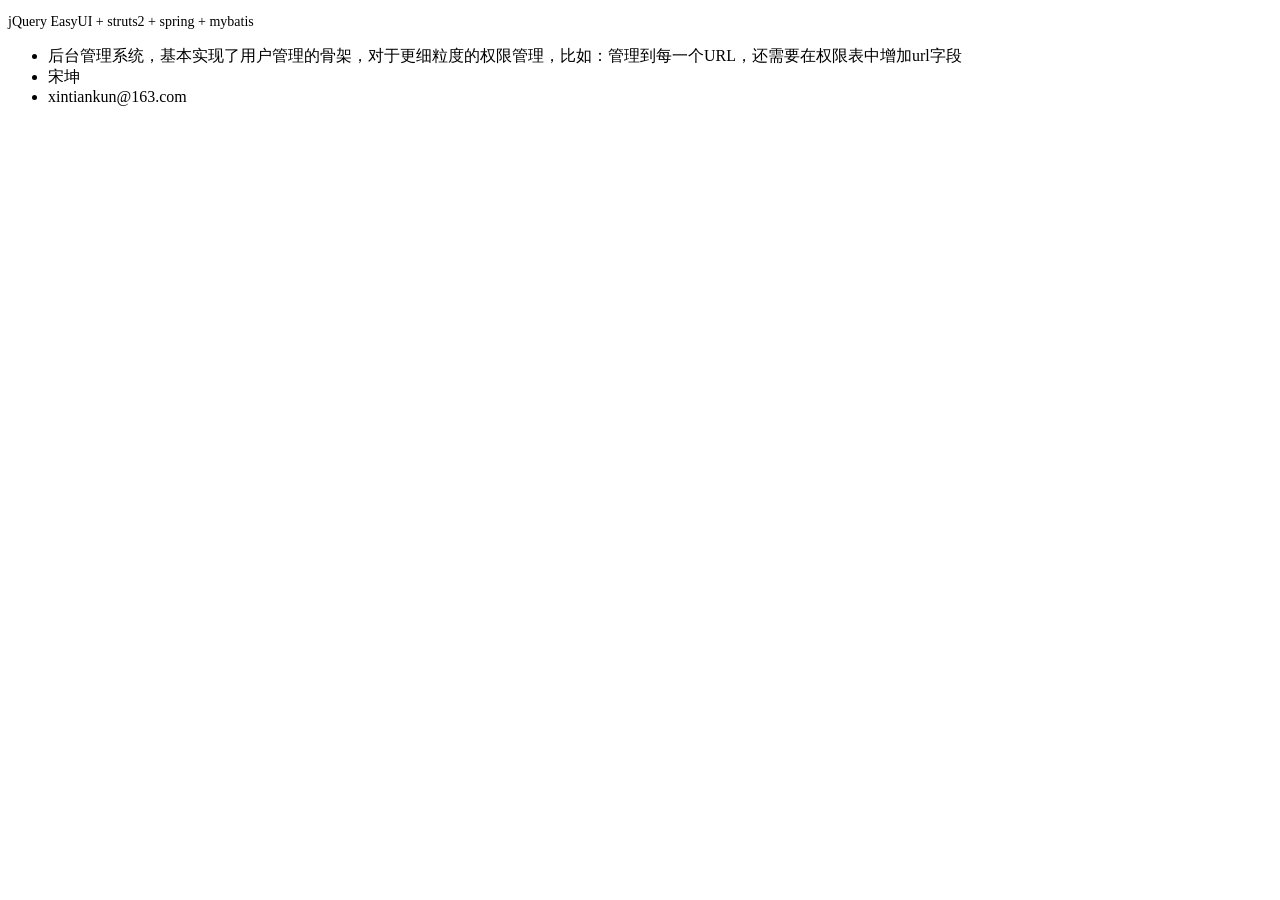
<file: src/main/webapp/about.html>
<!DOCTYPE html>
<html>
<head>
	<meta http-equiv="X-UA-Compatible" content="IE=EmulateIE8" content="ie=edge"/>
	<meta charset="UTF-8">
	<title>AJAX Content</title>
</head>
<body>
	<p style="font-size:14px">jQuery EasyUI + struts2 + spring + mybatis</p>
	<ul>
		<li>后台管理系统，基本实现了用户管理的骨架，对于更细粒度的权限管理，比如：管理到每一个URL，还需要在权限表中增加url字段</li>
		<li>宋坤</li>
		<li>xintiankun@163.com</li>
	</ul>
</body>
</html>
</file>
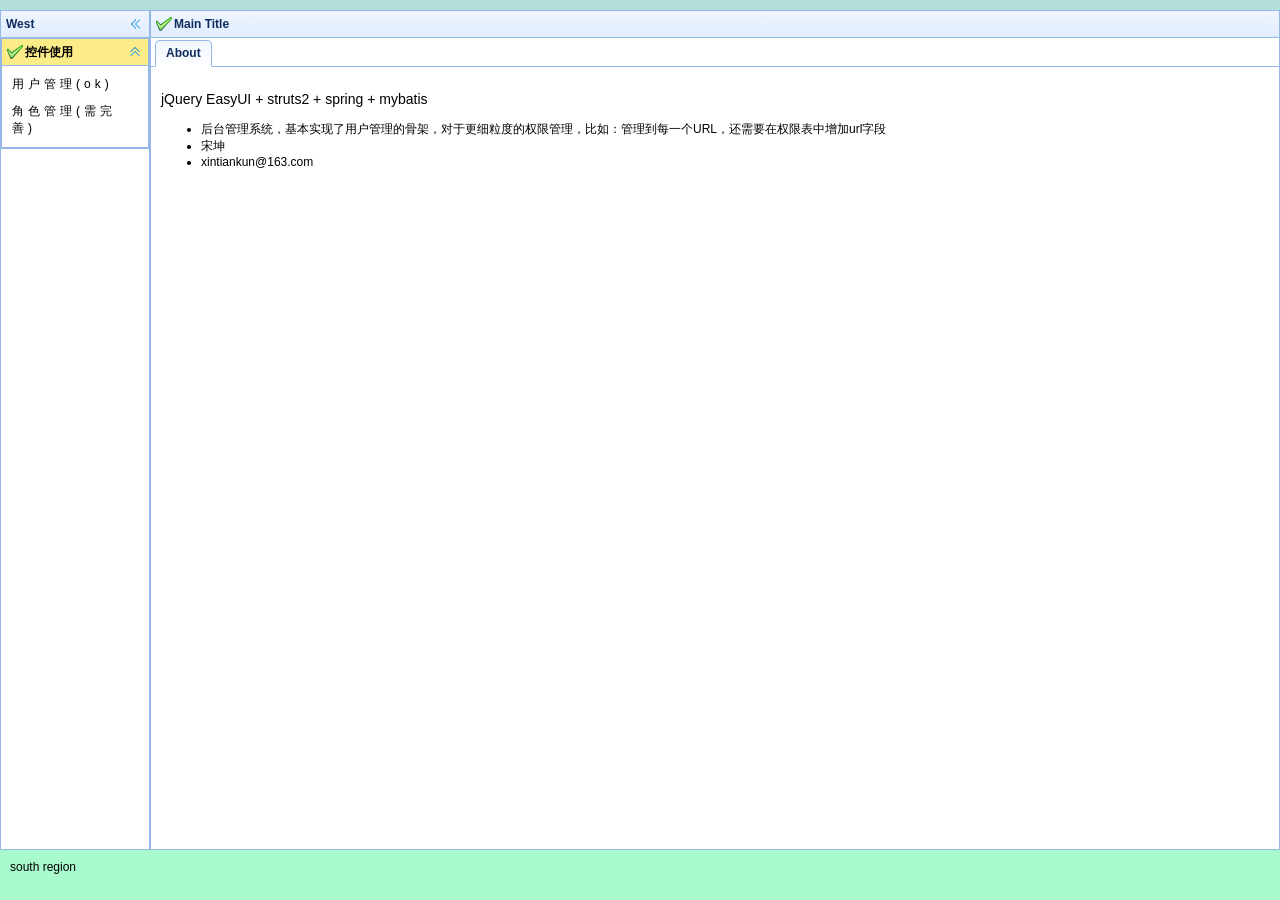
<file: src/main/webapp/main(base).html>
<!DOCTYPE html>
<html>
<head>
<meta http-equiv="X-UA-Compatible" content="IE=EmulateIE8"
	content="ie=edge" />
<meta charset="UTF-8">
<title>Full Layout - jQuery EasyUI Demo</title>
<link rel="stylesheet" type="text/css"
	href="common/widget/jquery/themes/default/easyui.css" />
<link rel="stylesheet" type="text/css"
	href="common/widget/jquery/themes/icon.css">
<link rel="stylesheet" type="text/css" href="common/css/demo.css">
<script type="text/javascript"
	src="common/widget/jquery/jquery.min.js"></script>
<script type="text/javascript"
	src="common/widget/jquery/jquery.easyui.min.js"></script>
<script type="text/javascript" src="common/js/public.js"></script>
<script type="text/javascript">
	// uses jQuery to bind a function to the document.ready event.
	// $(document).ready(function() { 
	/* Handler for .ready() called. */
	// });
	$(function() {
		var tabs = $('#tt').tabs().tabs('tabs');
		for (var i = 0; i < tabs.length; i++) {
			tabs[i].panel('options').tab.unbind().bind('mouseenter', {
				title : tabs[i].panel('options').title
			}, function(e) {
				$('#tt').tabs('select', e.data.title);
			});
		}
	});
	function addOperaterMenuTab() {
		addTab('用户管理', 'operater/operater.html');
	}
	function addRoleMenuTab() {
		addTab('角色管理', 'operater/role.html');
	}
</script>
</head>
<body class="easyui-layout">
	<div data-options="region:'north',border:false"
		style="height: 10px; background: #B3DFDA; padding: 1px"></div>
	<div data-options="region:'west'" title="West" style="width: 150px;">
		<div class="easyui-accordion" data-options="multiple: true"
			id="myaccrdion">
			<div title="控件使用" data-options="iconCls:'icon-ok'"
				style="padding: 5px;">
				<div style="padding: 5px; letter-spacing: 4px;">
					<span onclick="addOperaterMenuTab()" style="cursor: pointer">用户管理(ok)</span>
				</div>
				<div style="padding: 5px; letter-spacing: 4px;">
					<span onclick="addRoleMenuTab()" style="cursor: pointer">角色管理(需完善)</span>
				</div>
			</div>
		</div>
	</div>
	<div data-options="region:'south',border:false"
		style="height: 50px; background: #A9FACD; padding: 10px;">south
		region</div>
	<div
		data-options="region:'center',title:'Main Title',iconCls:'icon-ok'">
		<div id="tt" class="easyui-tabs" style="width: 700px;"
			data-options="fit:true,border:false,plain:true">
			<div title="About" data-options="href:'about.html'"
				style="padding: 10px"></div>
		</div>
	</div>
</body>
</html>
</file>
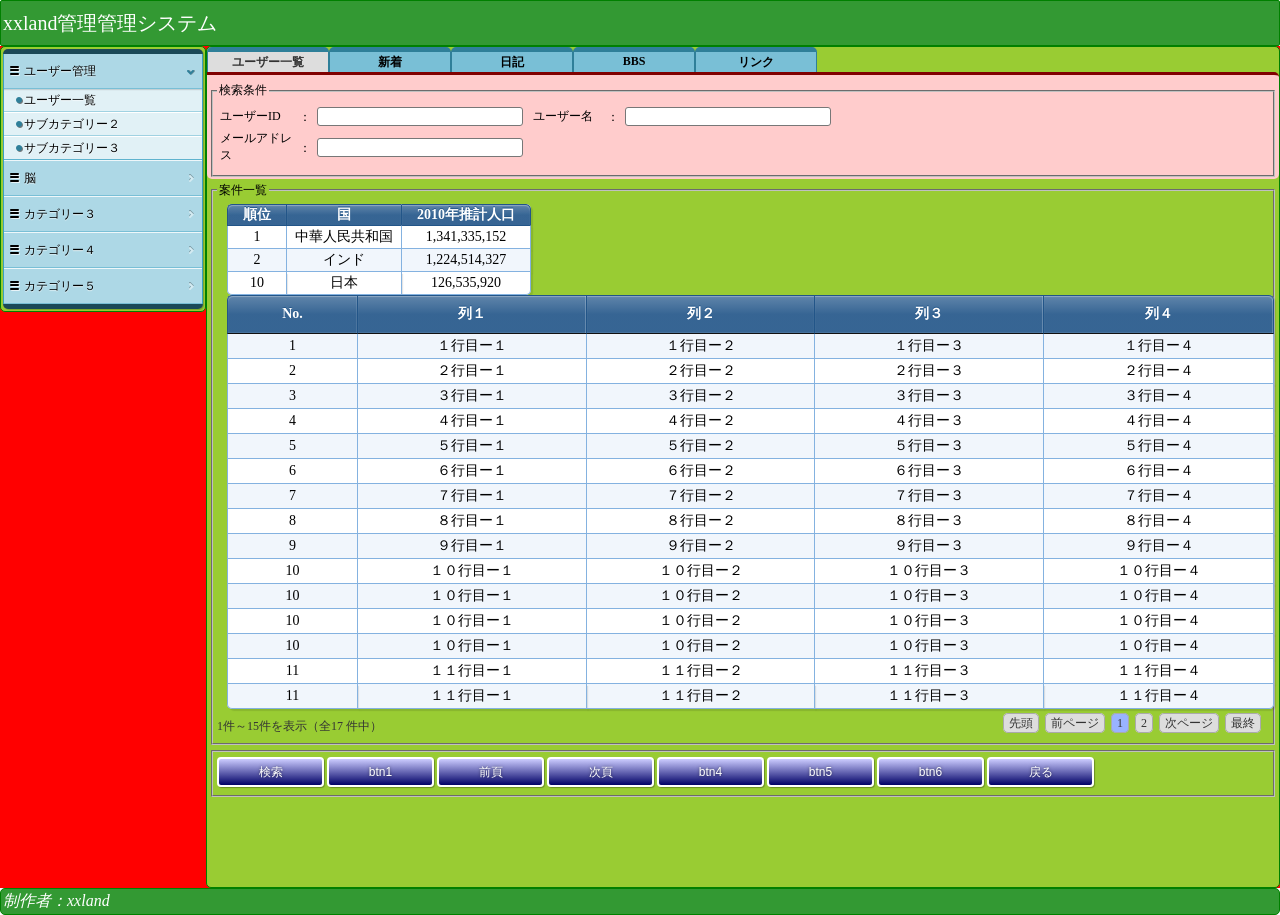
<file: src/main/webapp/main.html>
<!DOCTYPE html>
<html>
<head>
<meta http-equiv="X-UA-Compatible" content="IE=9" />
<meta charset="UTF-8">
<script type="text/javascript" src="common/js/jquery-1.11.3.min.js"></script>
<script type="text/javascript" src="common/js/jquery.dataTables.js"></script>
<!-- <link rel="stylesheet" type="text/css" href="common/css/demo.css"> -->
<link rel="stylesheet" type="text/css" href="common/css/main.css">
<link rel="stylesheet" type="text/css" href="common/css/jquery.dataTables.css">
<link rel="stylesheet" type="text/css" href="common/css/jquery-ui-1.10.4.custom.css">
<!-- <link rel="stylesheet" type="text/css" href="common/css/font-face/typicons.css"> -->


<script type="text/javascript">

$(function() {
   $("#accordion li ul").hide();
   $("#active").show();
   $("#accordion > li > a").click(function(){
       var click = $("+ul",this);
       click.slideDown();
       $("#accordion ul").not(click).slideUp();
       $(".arrow").removeClass("rotate");
       $("> .arrow",this).addClass("rotate");
       return false;
   });
   $(function(){
		$('.tabbox:first').show();
		$('#tab li:first').addClass('active');
		$('#tab li').click(function() {
			$('#tab li').removeClass('active');
			$(this).addClass('active');
			$('.tabbox').hide();
			$($(this).find('a').attr('href')).fadeIn();
			return false;
		});
	});
//    $('#menulist > ul').tabs({ fx: { height: 'show' , opacity: 'show' , duration: 'fast' } });

//    $("#menulist li").on("click","a",function(){
// 	   $("#tab1").hide();
// 	   $("#tab2").hide();
// 	   $("#tab3").hide();
// 	   $("#tab4").hide();
// 	   $("#tab5").hide();

// 	   var $a = $("#menulist li a");
// 	   alert($a.attr("href"));


//     alert($(this).find("a").text());
// // 	   alert('1: '+event.isDefaultPrevented());


// // 	   alert('2: '+event.isDefaultPrevented());
// // 	   alert(this.href);
// // // 	   event.preventDefault();


// // 		alert($(this).text());
// 	});


	$(document).ready(function() {
		$('#example').dataTable({
		    // 大量データ利用時、「処理中」メッセージを表示するかを設定
		      bProcessing: true,
		    // 初期表示の行数設定
		      iDisplayLength: 15,
		    // ページングボタンの制御
		    // two_button:進むと戻る
		    // full_numbers:全ボタン表示
		      sPaginationType: "full_numbers",
// 		      sPaginationType: "two_button",
		    // ソート行を強調（cssクラスを指定）するかを設定
		      bSortClasses: false,
		    //検索（フィルタ）を表示するかを設定
		      bFilter:false,
		    //画面の表示件数を選択可能かを設定
		      bLengthChange:false,
		    //jQuery-UIの利用設定
		      bJQueryUI:false,
		      bInfo:true,
// 		      scrollY:        '50vh',
// 		        scrollCollapse: true,
// 		        paging:         false,
		      "fnDrawCallback" : function(oSettings) {

		          var total_count = oSettings.fnRecordsTotal();
		              var columns_in_row = $(this).children('thead').children('tr').children('th').length;
		              var show_num = oSettings._iDisplayLength;
		              var tr_count = $(this).children('tbody').children('tr').length;
		              var missing = show_num - tr_count;
		              if (show_num < total_count && missing > 0){
		                for(var i = 0; i < missing; i++){
		                  $(this).append('<tr "><td colspan="' + columns_in_row + '">&nbsp;</td></tr>');
		                }
		              }
		              if (show_num > total_count) {
		                for(var i = 0; i < (total_count - tr_count); i++) {
		                  $(this).append('<tr "><td colspan="' + columns_in_row + '">&nbsp;</td></tr>');
		                }
		              }

		       },
		      "oLanguage" : {
		          "sProcessing":   "処理中...",
		          "sLengthMenu":   "_MENU_ 件表示",
		          "sZeroRecords":  "データはありません。",
		          "sInfo":         "_START_件～_END_件を表示（全_TOTAL_ 件中）",
		          "sInfoEmpty":    " 0 件中 0 から 0 まで表示",
		          "sInfoFiltered": "（全 _MAX_ 件より抽出）",
		          "sInfoPostFix":  "",
		          "sSearch":       "検索フィルター:",
		          "sUrl":          "",
		          "oPaginate": {
		              "sFirst":    "先頭",
		              "sPrevious": "前ページ",
		              "sNext":     "次ページ",
		              "sLast":     "最終"
		          }
// 				 "oPaginate": {
// 		             "sFirst":    "",
// 		             "sPrevious": "",
// 		             "sNext":     "",
// 		             "sLast":     ""
// 		         }
		       }
		   });
		$("#btnPrevious").click(function(){
		       alert("btnPrevious");
		       oSettings.oApi._fnPageChange( oSettings, "next" );
	            fnCallbackDraw( oSettings );
		   });
		$("#btnNext").click(function(){
		       alert("btnNext");
		   });

	});

// 	 var total_count = oSettings.fnRecordsTotal();
//      var columns_in_row = $(this).children('thead').children('tr').children('th').length;
//      var show_num = oSettings._iDisplayLength;
//      var tr_count = $(this).children('tbody').children('tr').length;
//      var missing = show_num - tr_count;
//      if (show_num < total_count && missing > 0){
//        for(var i = 0; i < missing; i++){
//          $(this).append('<tr class="space"><td colspan="' + columns_in_row + '">&nbsp;</td></tr>');
//        }
//      }
//      if (show_num > total_count) {
//        for(var i = 0; i < (total_count - tr_count); i++) {
//          $(this).append('<tr class="space"><td colspan="' + columns_in_row + '">&nbsp;</td></tr>');
//        }
//      }

	$("#accordion > li > a").click(function(){
	       var click = $("+ul",this);
	       click.slideDown();
	       $("#accordion ul").not(click).slideUp();
	       $(".arrow").removeClass("rotate");
	       $("> .arrow",this).addClass("rotate");
	       return false;
	   });
		$(function() {
			$('#tabcontent > div').hide(); //初期では非表示
			$('#menulist a').click(function() {
				$('#tabcontent > div').hide().filter(this.hash).fadeIn(); //アンカー要素を表示
				$('#menulist a').removeClass('active');
				$(this).addClass('active');
				return false; //いれてないとアンカーリンクになる
			}).filter(':eq(0)').click(); //最初の要素をクリックした状態に
		});

	});
	function initPage() {
		// 	alert("initPage");
		// 	ChangeTab('tab1');
	}
	function ChangeTab(tabname) {
		// 	    // タブメニュー実装
		// 	    document.getElementById('tab1').style.display = 'none';
		// 	    document.getElementById('tab2').style.display = 'none';
		// 	    document.getElementById('tab3').style.display = 'none';
		// 	    document.getElementById('tab4').style.display = 'none';
		// 	    document.getElementById('tab5').style.display = 'none';
		// 	    // タブメニュー実装
		// 	    document.getElementById(tabname).style.display = 'block';
		// 	    document.getElementById(tabname).s
	}

</script>
</head>
<body onload="initPage()" >
	<div id="header">
		<p class="hl">xxland管理管理システム</p>
	</div>
	<div id="content">

		<div id="container">
			<div id="main">
				<ul id="menulist" class="menulist">
					<li id="litab1"><a href="#tab1">ユーザー一覧</a></li>
					<li id="litab2"><a href="#tab2">新着</a></li>
					<li id="litab3"><a href="#tab3">日記</a></li>
					<li id="litab4"><a href="#tab4">BBS</a></li>
					<li id="litab5"><a href="#tab5">リンク</a></li>
				</ul>
				<div id="tabcontent">
					<div id="tab1" class="box">

						<FIELDSET>
							<LEGEND>検索条件</LEGEND>

<!-- 							<table border=1> -->
							<table>
								<tr>
									<td width="75px">ユーザーID</td>
									<td width="230px">：&ensp;<input type="text" class="text"
										name="userId" /></td>
									<td width="70px">ユーザー名</td>
									<td width="230px">：&ensp;<input type="text" class="text"
										name="userName" /></td>
								</tr>
								<tr>
									<td>メールアドレス</td>
									<td>：&ensp;<input type="text" class="text"
										name="userMail" /></td>
									<td></td>
									<td></td>
								</tr>
							</table>
						</FIELDSET>

						<FIELDSET>
							<LEGEND>案件一覧</LEGEND>
							<table class="datatableCss">
								<tbody>
									<tr>
										<th>順位</th>
										<th>国</th>
										<th>2010年推計人口</th>
									</tr>
									<tr>
										<td>1</td>
										<td>中華人民共和国</td>
										<td>1,341,335,152</td>
									</tr>
									<tr>
										<td>2</td>
										<td>インド</td>
										<td>1,224,514,327</td>
									</tr>
									<tr>
										<td>10</td>
										<td>日本</td>
										<td>126,535,920</td>
									</tr>
								</tbody>
							</table>

							<table id="example" class="datatableCss">
								<thead>
									<tr>
										<th>No.</th>
										<th>列１</th>
										<th>列２</th>
										<th>列３</th>
										<th>列４</th>
									</tr>
								</thead>
								<tbody>
									<tr>
										<td>1</td>
										<td>１行目ー１</td>
										<td>１行目ー２</td>
										<td>１行目ー３</td>
										<td>１行目ー４</td>
									</tr>
									<tr>
										<td>2</td>
										<td>２行目ー１</td>
										<td>２行目ー２</td>
										<td>２行目ー３</td>
										<td>２行目ー４</td>
									</tr>
									<tr>
										<td>3</td>
										<td>３行目ー１</td>
										<td>３行目ー２</td>
										<td>３行目ー３</td>
										<td>３行目ー４</td>
									</tr>
									<tr>
										<td>4</td>
										<td>４行目ー１</td>
										<td>４行目ー２</td>
										<td>４行目ー３</td>
										<td>４行目ー４</td>
									</tr>
									<tr>
										<td>5</td>
										<td>５行目ー１</td>
										<td>５行目ー２</td>
										<td>５行目ー３</td>
										<td>５行目ー４</td>
									</tr>
									<tr>
										<td>6</td>
										<td>６行目ー１</td>
										<td>６行目ー２</td>
										<td>６行目ー３</td>
										<td>６行目ー４</td>
									</tr>
									<tr>
										<td>7</td>
										<td>７行目ー１</td>
										<td>７行目ー２</td>
										<td>７行目ー３</td>
										<td>７行目ー４</td>
									</tr>
									<tr>
										<td>8</td>
										<td>８行目ー１</td>
										<td>８行目ー２</td>
										<td>８行目ー３</td>
										<td>８行目ー４</td>
									</tr>
									<tr>
										<td>9</td>
										<td>９行目ー１</td>
										<td>９行目ー２</td>
										<td>９行目ー３</td>
										<td>９行目ー４</td>
									</tr>
									<tr>
										<td>10</td>
										<td>１０行目ー１</td>
										<td>１０行目ー２</td>
										<td>１０行目ー３</td>
										<td>１０行目ー４</td>
									</tr>
									<tr>
										<td>11</td>
										<td>１１行目ー１</td>
										<td>１１行目ー２</td>
										<td>１１行目ー３</td>
										<td>１１行目ー４</td>
									</tr>
										<tr>
										<td>10</td>
										<td>１０行目ー１</td>
										<td>１０行目ー２</td>
										<td>１０行目ー３</td>
										<td>１０行目ー４</td>
									</tr>
									<tr>
										<td>11</td>
										<td>１１行目ー１</td>
										<td>１１行目ー２</td>
										<td>１１行目ー３</td>
										<td>１１行目ー４</td>
									</tr>
										<tr>
										<td>10</td>
										<td>１０行目ー１</td>
										<td>１０行目ー２</td>
										<td>１０行目ー３</td>
										<td>１０行目ー４</td>
									</tr>
									<tr>
										<td>11</td>
										<td>１１行目ー１</td>
										<td>１１行目ー２</td>
										<td>１１行目ー３</td>
										<td>１１行目ー４</td>
									</tr>
										<tr>
										<td>10</td>
										<td>１０行目ー１</td>
										<td>１０行目ー２</td>
										<td>１０行目ー３</td>
										<td>１０行目ー４</td>
									</tr>
									<tr>
										<td>11</td>
										<td>１１行目ー１</td>
										<td>１１行目ー２</td>
										<td>１１行目ー３</td>
										<td>１１行目ー４</td>
									</tr>
							</table>

						</FIELDSET>

						<FIELDSET>
							<input type="button" class="footerBtnCss" id="btnSearch" value="検索" onclick="search()">
							<input type="button" class="footerBtnCss" id="btn1" value="btn1" onclick="search()">
							<input type="button" class="footerBtnCss" id="btnPrevious" value="前頁" onclick="search()">
							<input type="button" class="footerBtnCss" id="btnNext" value="次頁" onclick="search()">
							<input type="button" class="footerBtnCss" id="btn4" value="btn4" onclick="search()">
							<input type="button" class="footerBtnCss" id="btn" value="btn5" onclick="search()">
							<input type="button" class="footerBtnCss" id="btn6" value="btn6" onclick="search()">
							<input type="button" class="footerBtnCss" id="btnBack" value="戻る" onclick="search()">
						</FIELDSET>
					</div>
					<div id="tab2" class="box">タブ2の内容です。画像やリンクを含めることもできます。</div>
					<div id="tab3" class="box">タブ3の内容です。画像やリンクを含めることもできます。</div>
					<div id="tab4" class="box">タブ4の内容です。画像やリンクを含めることもできます。</div>
					<div id="tab5" class="box">タブ5の内容です。画像やリンクを含めることもできます。</div>
				</div>
			</div>
		</div>
		<div id="menu">
			<ul id="accordion">
				<li><a href="#">ユーザー管理<span class="arrow rotate"></span></a>
					<ul id="active">
						<li><a href="#">ユーザー一覧</a></li>
						<li><a href="#">サブカテゴリー２</a></li>
						<li><a href="#">サブカテゴリー３</a></li>
					</ul></li>
				<li><a href="#">脳<span class="arrow"></span></a>
					<ul>
						<li><a href="view/brain/knowledge.html">知識入力</a></li>
						<li><a href="#">サブカテゴリー２</a></li>
						<li><a href="#">サブカテゴリー３</a></li>
						<li><a href="#">サブカテゴリー４</a></li>
					</ul></li>
				<li><a href="#">カテゴリー３<span class="arrow"></span></a>
					<ul>
						<li><a href="#">サブカテゴリー１</a></li>
						<li><a href="#">サブカテゴリー２</a></li>
						<li><a href="#">サブカテゴリー３</a></li>
					</ul></li>
				<li><a href="#">カテゴリー４<span class="arrow"></span></a>
					<ul>
						<li><a href="#">サブカテゴリー１</a></li>
						<li><a href="#">サブカテゴリー２</a></li>
						<li><a href="#">サブカテゴリー３</a></li>
						<li><a href="#">サブカテゴリー４</a></li>
						<li><a href="#">サブカテゴリー５</a></li>
					</ul></li>
				<li><a href="#">カテゴリー５<span class="arrow"></span></a>
					<ul>
						<li><a href="#">サブカテゴリー１</a></li>
						<li><a href="#">サブカテゴリー２</a></li>
						<li><a href="#">サブカテゴリー３</a></li>
					</ul></li>
			</ul>
		</div>
	</div>
	<div id="footer">
		<address>制作者：xxland</address>
	</div>
</body>
</html>
</file>
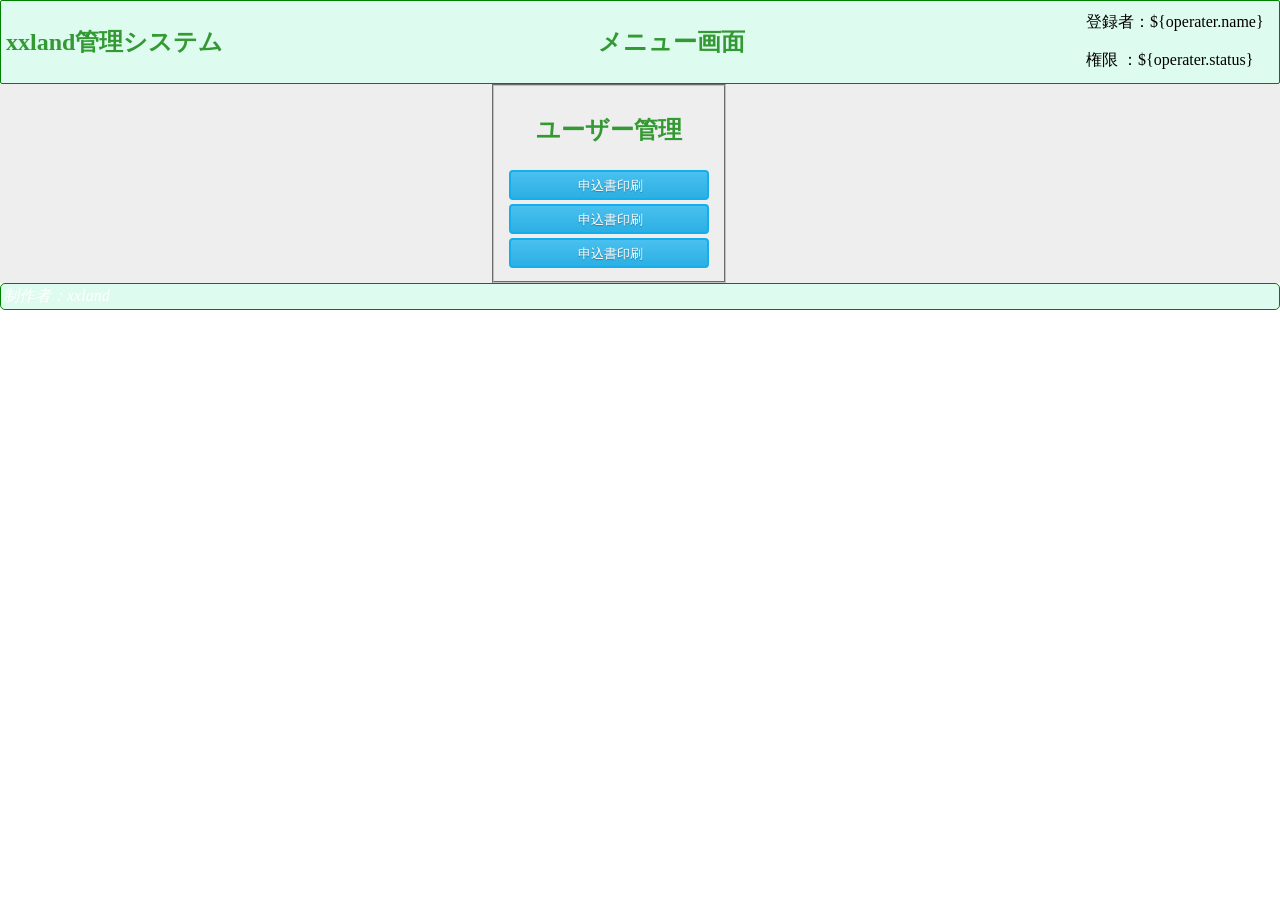
<file: src/main/webapp/menu.html>
<!DOCTYPE html>
<html>
<head>
<meta http-equiv="X-UA-Compatible" content="IE=9" />
<meta charset="UTF-8">
<script type="text/javascript" src="common/js/jquery-1.11.3.min.js"></script>
<script type="text/javascript" src="common/js/jquery.dataTables.js"></script>
<!-- <link rel="stylesheet" type="text/css" href="common/css/demo.css"> -->
<link rel="stylesheet" type="text/css" href="common/css/menu.css">
<link rel="stylesheet" type="text/css" href="common/css/jquery.dataTables.css">
<link rel="stylesheet" type="text/css" href="common/css/jquery-ui-1.10.4.custom.css">
<!-- <link rel="stylesheet" type="text/css" href="common/css/font-face/typicons.css"> -->


<script type="text/javascript">

$(function() {


	$(document).ready(function() {
// 		 $.ajax({
// 				type : "GET",
// 				url : "login/login.do", // リクエストURL
// 				cache : false,
// 					data : $(this).serialize(),
// 					timeout: 10000,
// 				success : function(data, status, xhr) {
// 		//			alert("success");
// //					alert(data);
// //					var jsonData = eval('(' + data + ')');
// //						if (data != null && data != ''
// //								&& jsonData.success == true) {
// 							window.location.href = 'menu.jsp';
// //						} else {
// //							$.messager.alert('提 示', jsonData.message);
// //						}
// 				},
// 				error : function(XMLHttpRequest, status, errorThrown) {
// //					alert("fail:" + XMLHttpRequest);
// //					alert("status:" + status);
// 				}
// 			});

	});

    $('#example tbody').on( 'click', 'tr', function () {
        if ( $(this).hasClass('selected') ) {
            $(this).removeClass('selected');
        }
        else {
            table.$('tr.selected').removeClass('selected');
            $(this).addClass('selected');
        }
    } );
    $('#button').click( function () {
        table.row('.selected').remove().draw( false );
    } );

});



</script>
</head>
<body>
	<div id="header">
		<table id="header-table" width="100%">
			<tr >
				<td rowspan="2" width="20%" align="left" ><h2>xxland管理システム</h2></td>
				<td rowspan="2" width="65%" align="center" ><h2>メニュー画面</h2></td>
				<td width="15%" align="left" >登録者：${operater.name}</td>
			</tr>
			<tr >
				<td>権限  ：${operater.status}</td>
			</tr>
		</table>
	</div>
	<div id="content">
		<div id="container">
		<FIELDSET>
			<table id="menu-table">
				<tr>
				<td>
					<h2>ユーザー管理</h2>
					</td>
				</tr>
				<tr>
					<td>
					<input type="button" name="btnPrint" id="btnPrint" class="menuBtn" value=" 申込書印刷" onclick="location.href='main.html'">
					</td>
				</tr>
				<tr>
					<td>
					<input type="button" name="btnPrint" id="btnPrint" class="menuBtn" value=" 申込書印刷">
					</td>
				</tr>
				<tr>
					<td>
					<input type="button" name="btnPrint" id="btnPrint" class="menuBtn" value=" 申込書印刷">
					</td>
				</tr>
			</table>
		</FIELDSET>
		</div>

	</div>
	<div id="footer">
		<address>制作者：xxland</address>
	</div>
</body>
</html>
</file>
<file: src/main/webapp/common/widget/jquery/themes/default/easyui.css>
.panel {
  overflow: hidden;
  font-size: 12px;
  text-align: left;
}
.panel-header,
.panel-body {
  border-width: 1px;
  border-style: solid;
}
.panel-header {
  padding: 5px;
  position: relative;
}
.panel-title {
  background: url('images/blank.gif') no-repeat;
}
.panel-header-noborder {
  border-width: 0 0 1px 0;
}
.panel-body {
  overflow: auto;
  border-top-width: 0px;
}
.panel-body-noheader {
  border-top-width: 1px;
}
.panel-body-noborder {
  border-width: 0px;
}
.panel-with-icon {
  padding-left: 18px;
}
.panel-icon,
.panel-tool {
  position: absolute;
  top: 50%;
  margin-top: -8px;
  height: 16px;
  overflow: hidden;
}
.panel-icon {
  left: 5px;
  width: 16px;
}
.panel-tool {
  right: 5px;
  width: auto;
}
.panel-tool a {
  display: inline-block;
  width: 16px;
  height: 16px;
  opacity: 0.6;
  filter: alpha(opacity=60);
  margin: 0 0 0 2px;
  vertical-align: top;
}
.panel-tool a:hover {
  opacity: 1;
  filter: alpha(opacity=100);
  background-color: #eaf2ff;
  -moz-border-radius: 3px 3px 3px 3px;
  -webkit-border-radius: 3px 3px 3px 3px;
  border-radius: 3px 3px 3px 3px;
}
.panel-loading {
  padding: 11px 0px 10px 30px;
}
.panel-noscroll {
  overflow: hidden;
}
.panel-fit,
.panel-fit body {
  height: 100%;
  margin: 0;
  padding: 0;
  border: 0;
  overflow: hidden;
}
.panel-loading {
  background: url('images/loading.gif') no-repeat 10px 10px;
}
.panel-tool-close {
  background: url('images/panel_tools.png') no-repeat -16px 0px;
}
.panel-tool-min {
  background: url('images/panel_tools.png') no-repeat 0px 0px;
}
.panel-tool-max {
  background: url('images/panel_tools.png') no-repeat 0px -16px;
}
.panel-tool-restore {
  background: url('images/panel_tools.png') no-repeat -16px -16px;
}
.panel-tool-collapse {
  background: url('images/panel_tools.png') no-repeat -32px 0;
}
.panel-tool-expand {
  background: url('images/panel_tools.png') no-repeat -32px -16px;
}
.panel-header,
.panel-body {
  border-color: #95B8E7;
}
.panel-header {
  background-color: #E0ECFF;
  background: -webkit-linear-gradient(top,#EFF5FF 0,#E0ECFF 100%);
  background: -moz-linear-gradient(top,#EFF5FF 0,#E0ECFF 100%);
  background: -o-linear-gradient(top,#EFF5FF 0,#E0ECFF 100%);
  background: linear-gradient(to bottom,#EFF5FF 0,#E0ECFF 100%);
  background-repeat: repeat-x;
  filter: progid:DXImageTransform.Microsoft.gradient(startColorstr=#EFF5FF,endColorstr=#E0ECFF,GradientType=0);
}
.panel-body {
  background-color: #ffffff;
  color: #000000;
}
.panel-title {
  font-weight: bold;
  color: #0E2D5F;
  height: 16px;
  line-height: 16px;
}
.accordion {
  overflow: hidden;
  border-width: 1px;
  border-style: solid;
}
.accordion .accordion-header {
  border-width: 0 0 1px;
  cursor: pointer;
}
.accordion .accordion-body {
  border-width: 0 0 1px;
}
.accordion-noborder {
  border-width: 0;
}
.accordion-noborder .accordion-header {
  border-width: 0 0 1px;
}
.accordion-noborder .accordion-body {
  border-width: 0 0 1px;
}
.accordion-collapse {
  background: url('images/accordion_arrows.png') no-repeat 0 0;
}
.accordion-expand {
  background: url('images/accordion_arrows.png') no-repeat -16px 0;
}
.accordion {
  background: #ffffff;
  border-color: #95B8E7;
}
.accordion .accordion-header {
  background: #E0ECFF;
  filter: none;
}
.accordion .accordion-header-selected {
  background: #FBEC88;
}
.accordion .accordion-header-selected .panel-title {
  color: #000000;
}
.window {
  overflow: hidden;
  padding: 5px;
  border-width: 1px;
  border-style: solid;
}
.window .window-header {
  background: transparent;
  padding: 0px 0px 6px 0px;
}
.window .window-body {
  border-width: 1px;
  border-style: solid;
  border-top-width: 0px;
}
.window .window-body-noheader {
  border-top-width: 1px;
}
.window .window-header .panel-icon,
.window .window-header .panel-tool {
  top: 50%;
  margin-top: -11px;
}
.window .window-header .panel-icon {
  left: 1px;
}
.window .window-header .panel-tool {
  right: 1px;
}
.window .window-header .panel-with-icon {
  padding-left: 18px;
}
.window-proxy {
  position: absolute;
  overflow: hidden;
}
.window-proxy-mask {
  position: absolute;
  filter: alpha(opacity=5);
  opacity: 0.05;
}
.window-mask {
  position: absolute;
  left: 0;
  top: 0;
  width: 100%;
  height: 100%;
  filter: alpha(opacity=40);
  opacity: 0.40;
  font-size: 1px;
  *zoom: 1;
  overflow: hidden;
}
.window,
.window-shadow {
  position: absolute;
  -moz-border-radius: 5px 5px 5px 5px;
  -webkit-border-radius: 5px 5px 5px 5px;
  border-radius: 5px 5px 5px 5px;
}
.window-shadow {
  background: #ccc;
  -moz-box-shadow: 2px 2px 3px #cccccc;
  -webkit-box-shadow: 2px 2px 3px #cccccc;
  box-shadow: 2px 2px 3px #cccccc;
  filter: progid:DXImageTransform.Microsoft.Blur(pixelRadius=2,MakeShadow=false,ShadowOpacity=0.2);
}
.window,
.window .window-body {
  border-color: #95B8E7;
}
.window {
  background-color: #E0ECFF;
  background: -webkit-linear-gradient(top,#EFF5FF 0,#E0ECFF 20%);
  background: -moz-linear-gradient(top,#EFF5FF 0,#E0ECFF 20%);
  background: -o-linear-gradient(top,#EFF5FF 0,#E0ECFF 20%);
  background: linear-gradient(to bottom,#EFF5FF 0,#E0ECFF 20%);
  background-repeat: repeat-x;
  filter: progid:DXImageTransform.Microsoft.gradient(startColorstr=#EFF5FF,endColorstr=#E0ECFF,GradientType=0);
}
.window-proxy {
  border: 1px dashed #95B8E7;
}
.window-proxy-mask,
.window-mask {
  background: #ccc;
}
.dialog-content {
  overflow: auto;
}
.dialog-toolbar {
  padding: 2px 5px;
}
.dialog-tool-separator {
  float: left;
  height: 24px;
  border-left: 1px solid #ccc;
  border-right: 1px solid #fff;
  margin: 2px 1px;
}
.dialog-button {
  padding: 5px;
  text-align: right;
}
.dialog-button .l-btn {
  margin-left: 5px;
}
.dialog-toolbar,
.dialog-button {
  background: #F4F4F4;
}
.dialog-toolbar {
  border-bottom: 1px solid #dddddd;
}
.dialog-button {
  border-top: 1px solid #dddddd;
}
.combo {
  display: inline-block;
  white-space: nowrap;
  margin: 0;
  padding: 0;
  border-width: 1px;
  border-style: solid;
  overflow: hidden;
  vertical-align: middle;
}
.combo .combo-text {
  font-size: 12px;
  border: 0px;
  line-height: 20px;
  height: 20px;
  margin: 0;
  padding: 0px 2px;
  *margin-top: -1px;
  *height: 18px;
  *line-height: 18px;
  _height: 18px;
  _line-height: 18px;
  vertical-align: baseline;
}
.combo-arrow {
  width: 18px;
  height: 20px;
  overflow: hidden;
  display: inline-block;
  vertical-align: top;
  cursor: pointer;
  opacity: 0.6;
  filter: alpha(opacity=60);
}
.combo-arrow-hover {
  opacity: 1.0;
  filter: alpha(opacity=100);
}
.combo-panel {
  overflow: auto;
}
.combo-arrow {
  background: url('images/combo_arrow.png') no-repeat center center;
}
.combo,
.combo-panel {
  background-color: #ffffff;
}
.combo {
  border-color: #95B8E7;
  background-color: #ffffff;
}
.combo-arrow {
  background-color: #E0ECFF;
}
.combo-arrow-hover {
  background-color: #eaf2ff;
}
.combobox-item {
  padding: 2px;
  font-size: 12px;
  padding: 3px;
  padding-right: 0px;
}
.combobox-item-hover {
  background-color: #eaf2ff;
  color: #000000;
}
.combobox-item-selected {
  background-color: #FBEC88;
  color: #000000;
}
.layout {
  position: relative;
  overflow: hidden;
  margin: 0;
  padding: 0;
  z-index: 0;
}
.layout-panel {
  position: absolute;
  overflow: hidden;
}
.layout-panel-east,
.layout-panel-west {
  z-index: 2;
}
.layout-panel-north,
.layout-panel-south {
  z-index: 3;
}
.layout-expand {
  position: absolute;
  padding: 0px;
  font-size: 1px;
  cursor: pointer;
  z-index: 1;
}
.layout-expand .panel-header,
.layout-expand .panel-body {
  background: transparent;
  filter: none;
  overflow: hidden;
}
.layout-expand .panel-header {
  border-bottom-width: 0px;
}
.layout-split-proxy-h,
.layout-split-proxy-v {
  position: absolute;
  font-size: 1px;
  display: none;
  z-index: 5;
}
.layout-split-proxy-h {
  width: 5px;
  cursor: e-resize;
}
.layout-split-proxy-v {
  height: 5px;
  cursor: n-resize;
}
.layout-mask {
  position: absolute;
  background: #fafafa;
  filter: alpha(opacity=10);
  opacity: 0.10;
  z-index: 4;
}
.layout-button-up {
  background: url('images/layout_arrows.png') no-repeat -16px -16px;
}
.layout-button-down {
  background: url('images/layout_arrows.png') no-repeat -16px 0;
}
.layout-button-left {
  background: url('images/layout_arrows.png') no-repeat 0 0;
}
.layout-button-right {
  background: url('images/layout_arrows.png') no-repeat 0 -16px;
}
.layout-split-proxy-h,
.layout-split-proxy-v {
  background-color: #aac5e7;
}
.layout-split-north {
  border-bottom: 5px solid #E6EEF8;
}
.layout-split-south {
  border-top: 5px solid #E6EEF8;
}
.layout-split-east {
  border-left: 5px solid #E6EEF8;
}
.layout-split-west {
  border-right: 5px solid #E6EEF8;
}
.layout-expand {
  background-color: #E0ECFF;
}
.layout-expand-over {
  background-color: #E0ECFF;
}
.tabs-container {
  overflow: hidden;
}
.tabs-header {
  border-width: 1px;
  border-style: solid;
  border-bottom-width: 0;
  position: relative;
  padding: 0;
  padding-top: 2px;
  overflow: hidden;
}
.tabs-header-plain {
  border: 0;
  background: transparent;
}
.tabs-scroller-left,
.tabs-scroller-right {
  position: absolute;
  top: auto;
  bottom: 0;
  width: 18px;
  height: 28px !important;
  height: 30px;
  font-size: 1px;
  display: none;
  cursor: pointer;
  border-width: 1px;
  border-style: solid;
}
.tabs-scroller-left {
  left: 0;
}
.tabs-scroller-right {
  right: 0;
}
.tabs-header-plain .tabs-scroller-left,
.tabs-header-plain .tabs-scroller-right {
  height: 25px !important;
  height: 27px;
}
.tabs-tool {
  position: absolute;
  bottom: 0;
  padding: 1px;
  overflow: hidden;
  border-width: 1px;
  border-style: solid;
}
.tabs-header-plain .tabs-tool {
  padding: 0 1px;
}
.tabs-wrap {
  position: relative;
  left: 0;
  overflow: hidden;
  width: 100%;
  margin: 0;
  padding: 0;
}
.tabs-scrolling {
  margin-left: 18px;
  margin-right: 18px;
}
.tabs-disabled {
  opacity: 0.3;
  filter: alpha(opacity=30);
}
.tabs {
  list-style-type: none;
  height: 26px;
  margin: 0px;
  padding: 0px;
  padding-left: 4px;
  font-size: 12px;
  width: 5000px;
  border-style: solid;
  border-width: 0 0 1px 0;
}
.tabs li {
  float: left;
  display: inline-block;
  margin: 0 4px -1px 0;
  padding: 0;
  position: relative;
  border: 0;
}
.tabs li a.tabs-inner {
  display: inline-block;
  text-decoration: none;
  margin: 0;
  padding: 0 10px;
  height: 25px;
  line-height: 25px;
  text-align: center;
  white-space: nowrap;
  border-width: 1px;
  border-style: solid;
  -moz-border-radius: 5px 5px 0 0;
  -webkit-border-radius: 5px 5px 0 0;
  border-radius: 5px 5px 0 0;
}
.tabs li.tabs-selected a.tabs-inner {
  font-weight: bold;
  outline: none;
}
.tabs li.tabs-selected a:hover.tabs-inner {
  cursor: default;
  pointer: default;
}
.tabs li a.tabs-close,
.tabs-p-tool {
  position: absolute;
  font-size: 1px;
  display: block;
  height: 12px;
  padding: 0;
  top: 50%;
  margin-top: -6px;
  overflow: hidden;
}
.tabs li a.tabs-close {
  width: 12px;
  right: 5px;
  opacity: 0.6;
  filter: alpha(opacity=60);
}
.tabs-p-tool {
  right: 16px;
}
.tabs-p-tool a {
  display: inline-block;
  font-size: 1px;
  width: 12px;
  height: 12px;
  margin: 0;
  opacity: 0.6;
  filter: alpha(opacity=60);
}
.tabs li a:hover.tabs-close,
.tabs-p-tool a:hover {
  opacity: 1;
  filter: alpha(opacity=100);
  cursor: hand;
  cursor: pointer;
}
.tabs-with-icon {
  padding-left: 18px;
}
.tabs-icon {
  position: absolute;
  width: 16px;
  height: 16px;
  left: 10px;
  top: 50%;
  margin-top: -8px;
}
.tabs-closable {
  padding-right: 8px;
}
.tabs-panels {
  margin: 0px;
  padding: 0px;
  border-width: 1px;
  border-style: solid;
  border-top-width: 0;
  overflow: hidden;
}
.tabs-header-bottom {
  border-width: 0 1px 1px 1px;
  padding: 0 0 2px 0;
}
.tabs-header-bottom .tabs {
  border-width: 1px 0 0 0;
}
.tabs-header-bottom .tabs li {
  margin: -1px 4px 0 0;
}
.tabs-header-bottom .tabs li a.tabs-inner {
  -moz-border-radius: 0 0 5px 5px;
  -webkit-border-radius: 0 0 5px 5px;
  border-radius: 0 0 5px 5px;
}
.tabs-header-bottom .tabs-tool {
  top: 0;
}
.tabs-header-bottom .tabs-scroller-left,
.tabs-header-bottom .tabs-scroller-right {
  top: 0;
  bottom: auto;
}
.tabs-panels-top {
  border-width: 1px 1px 0 1px;
}
.tabs-header-left {
  float: left;
  border-width: 1px 0 1px 1px;
  padding: 0;
}
.tabs-header-right {
  float: right;
  border-width: 1px 1px 1px 0;
  padding: 0;
}
.tabs-header-left .tabs-wrap,
.tabs-header-right .tabs-wrap {
  height: 100%;
}
.tabs-header-left .tabs {
  height: 100%;
  padding: 4px 0 0 4px;
  border-width: 0 1px 0 0;
}
.tabs-header-right .tabs {
  height: 100%;
  padding: 4px 4px 0 0;
  border-width: 0 0 0 1px;
}
.tabs-header-left .tabs li,
.tabs-header-right .tabs li {
  display: block;
  width: 100%;
  position: relative;
}
.tabs-header-left .tabs li {
  left: auto;
  right: 0;
  margin: 0 -1px 4px 0;
  float: right;
}
.tabs-header-right .tabs li {
  left: 0;
  right: auto;
  margin: 0 0 4px -1px;
  float: left;
}
.tabs-header-left .tabs li a.tabs-inner {
  display: block;
  text-align: left;
  -moz-border-radius: 5px 0 0 5px;
  -webkit-border-radius: 5px 0 0 5px;
  border-radius: 5px 0 0 5px;
}
.tabs-header-right .tabs li a.tabs-inner {
  display: block;
  text-align: left;
  -moz-border-radius: 0 5px 5px 0;
  -webkit-border-radius: 0 5px 5px 0;
  border-radius: 0 5px 5px 0;
}
.tabs-panels-right {
  float: right;
  border-width: 1px 1px 1px 0;
}
.tabs-panels-left {
  float: left;
  border-width: 1px 0 1px 1px;
}
.tabs-header-noborder,
.tabs-panels-noborder {
  border: 0px;
}
.tabs-header-plain {
  border: 0px;
  background: transparent;
}
.tabs-scroller-left {
  background: #E0ECFF url('images/tabs_icons.png') no-repeat 1px center;
}
.tabs-scroller-right {
  background: #E0ECFF url('images/tabs_icons.png') no-repeat -15px center;
}
.tabs li a.tabs-close {
  background: url('images/tabs_icons.png') no-repeat -34px center;
}
.tabs li a.tabs-inner:hover {
  background: #eaf2ff;
  color: #000000;
  filter: none;
}
.tabs li.tabs-selected a.tabs-inner {
  background-color: #ffffff;
  color: #0E2D5F;
  background: -webkit-linear-gradient(top,#EFF5FF 0,#ffffff 100%);
  background: -moz-linear-gradient(top,#EFF5FF 0,#ffffff 100%);
  background: -o-linear-gradient(top,#EFF5FF 0,#ffffff 100%);
  background: linear-gradient(to bottom,#EFF5FF 0,#ffffff 100%);
  background-repeat: repeat-x;
  filter: progid:DXImageTransform.Microsoft.gradient(startColorstr=#EFF5FF,endColorstr=#ffffff,GradientType=0);
}
.tabs-header-bottom .tabs li.tabs-selected a.tabs-inner {
  background: -webkit-linear-gradient(top,#ffffff 0,#EFF5FF 100%);
  background: -moz-linear-gradient(top,#ffffff 0,#EFF5FF 100%);
  background: -o-linear-gradient(top,#ffffff 0,#EFF5FF 100%);
  background: linear-gradient(to bottom,#ffffff 0,#EFF5FF 100%);
  background-repeat: repeat-x;
  filter: progid:DXImageTransform.Microsoft.gradient(startColorstr=#ffffff,endColorstr=#EFF5FF,GradientType=0);
}
.tabs-header-left .tabs li.tabs-selected a.tabs-inner {
  background: -webkit-linear-gradient(left,#EFF5FF 0,#ffffff 100%);
  background: -moz-linear-gradient(left,#EFF5FF 0,#ffffff 100%);
  background: -o-linear-gradient(left,#EFF5FF 0,#ffffff 100%);
  background: linear-gradient(to right,#EFF5FF 0,#ffffff 100%);
  background-repeat: repeat-y;
  filter: progid:DXImageTransform.Microsoft.gradient(startColorstr=#EFF5FF,endColorstr=#ffffff,GradientType=1);
}
.tabs-header-right .tabs li.tabs-selected a.tabs-inner {
  background: -webkit-linear-gradient(left,#ffffff 0,#EFF5FF 100%);
  background: -moz-linear-gradient(left,#ffffff 0,#EFF5FF 100%);
  background: -o-linear-gradient(left,#ffffff 0,#EFF5FF 100%);
  background: linear-gradient(to right,#ffffff 0,#EFF5FF 100%);
  background-repeat: repeat-y;
  filter: progid:DXImageTransform.Microsoft.gradient(startColorstr=#ffffff,endColorstr=#EFF5FF,GradientType=1);
}
.tabs li a.tabs-inner {
  color: #0E2D5F;
  background-color: #E0ECFF;
  background: -webkit-linear-gradient(top,#EFF5FF 0,#E0ECFF 100%);
  background: -moz-linear-gradient(top,#EFF5FF 0,#E0ECFF 100%);
  background: -o-linear-gradient(top,#EFF5FF 0,#E0ECFF 100%);
  background: linear-gradient(to bottom,#EFF5FF 0,#E0ECFF 100%);
  background-repeat: repeat-x;
  filter: progid:DXImageTransform.Microsoft.gradient(startColorstr=#EFF5FF,endColorstr=#E0ECFF,GradientType=0);
}
.tabs-header,
.tabs-tool {
  background-color: #E0ECFF;
}
.tabs-header-plain {
  background: transparent;
}
.tabs-header,
.tabs-scroller-left,
.tabs-scroller-right,
.tabs-tool,
.tabs,
.tabs-panels,
.tabs li a.tabs-inner,
.tabs li.tabs-selected a.tabs-inner,
.tabs-header-bottom .tabs li.tabs-selected a.tabs-inner,
.tabs-header-left .tabs li.tabs-selected a.tabs-inner,
.tabs-header-right .tabs li.tabs-selected a.tabs-inner {
  border-color: #95B8E7;
}
.tabs-p-tool a:hover,
.tabs li a:hover.tabs-close,
.tabs-scroller-over {
  background-color: #eaf2ff;
}
.tabs li.tabs-selected a.tabs-inner {
  border-bottom: 1px solid #ffffff;
}
.tabs-header-bottom .tabs li.tabs-selected a.tabs-inner {
  border-top: 1px solid #ffffff;
}
.tabs-header-left .tabs li.tabs-selected a.tabs-inner {
  border-right: 1px solid #ffffff;
}
.tabs-header-right .tabs li.tabs-selected a.tabs-inner {
  border-left: 1px solid #ffffff;
}
a.l-btn {
  background-position: right 0;
  font-size: 12px;
  text-decoration: none;
  display: inline-block;
  zoom: 1;
  height: 24px;
  padding-right: 18px;
  cursor: pointer;
  outline: none;
}
a.l-btn-plain {
  padding-right: 5px;
  border: 0;
  padding: 1px 6px 1px 1px;
}
a.l-btn-disabled {
  color: #ccc;
  opacity: 0.5;
  filter: alpha(opacity=50);
  cursor: default;
}
a.l-btn span.l-btn-left {
  display: inline-block;
  background-position: 0 -48px;
  padding: 4px 0px 4px 18px;
  line-height: 16px;
  height: 16px;
}
a.l-btn-plain span.l-btn-left {
  padding-left: 5px;
}
a.l-btn span span.l-btn-text {
  display: inline-block;
  vertical-align: baseline;
  width: auto;
  height: 16px;
  line-height: 16px;
  padding: 0;
  margin: 0;
}
a.l-btn span span.l-btn-icon-left {
  padding: 0 0 0 20px;
  background-position: left center;
}
a.l-btn span span.l-btn-icon-right {
  padding: 0 20px 0 0;
  background-position: right center;
}
a.l-btn span span span.l-btn-empty {
  display: inline-block;
  margin: 0;
  padding: 0;
  width: 16px;
}
a:hover.l-btn {
  background-position: right -24px;
  outline: none;
  text-decoration: none;
}
a:hover.l-btn span.l-btn-left {
  background-position: 0 bottom;
}
a:hover.l-btn-plain {
  padding: 0 5px 0 0;
}
a:hover.l-btn-disabled {
  background-position: right 0;
}
a:hover.l-btn-disabled span.l-btn-left {
  background-position: 0 -48px;
}
a.l-btn .l-btn-focus {
  outline: #0000FF dotted thin;
}
a.l-btn {
  color: #444;
  background-image: url('images/linkbutton_bg.png');
  background-repeat: no-repeat;
  -moz-border-radius: 5px 5px 5px 5px;
  -webkit-border-radius: 5px 5px 5px 5px;
  border-radius: 5px 5px 5px 5px;
}
a.l-btn span.l-btn-left {
  background-image: url('images/linkbutton_bg.png');
  background-repeat: no-repeat;
}
a.l-btn-plain,
a.l-btn-plain span.l-btn-left {
  background: transparent;
  border: 0;
  filter: none;
}
a:hover.l-btn-plain {
  background: #eaf2ff;
  color: #000000;
  border: 1px solid #b7d2ff;
  -moz-border-radius: 5px 5px 5px 5px;
  -webkit-border-radius: 5px 5px 5px 5px;
  border-radius: 5px 5px 5px 5px;
}
a.l-btn-disabled,
a:hover.l-btn-disabled {
  filter: alpha(opacity=50);
}
.datagrid .panel-body {
  overflow: hidden;
  position: relative;
}
.datagrid-view {
  position: relative;
  overflow: hidden;
}
.datagrid-view1,
.datagrid-view2 {
  position: absolute;
  overflow: hidden;
  top: 0;
}
.datagrid-view1 {
  left: 0;
}
.datagrid-view2 {
  right: 0;
}
.datagrid-mask {
  position: absolute;
  left: 0;
  top: 0;
  width: 100%;
  height: 100%;
  opacity: 0.3;
  filter: alpha(opacity=30);
  display: none;
}
.datagrid-mask-msg {
  position: absolute;
  top: 50%;
  margin-top: -20px;
  padding: 12px 5px 10px 30px;
  width: auto;
  height: 16px;
  border-width: 2px;
  border-style: solid;
  display: none;
}
.datagrid-sort-icon {
  padding: 0;
}
.datagrid-toolbar {
  height: auto;
  padding: 1px 2px;
  border-width: 0 0 1px 0;
  border-style: solid;
}
.datagrid-btn-separator {
  float: left;
  height: 24px;
  border-left: 1px solid #ccc;
  border-right: 1px solid #fff;
  margin: 2px 1px;
}
.datagrid .datagrid-pager {
  margin: 0;
  border-width: 1px 0 0 0;
  border-style: solid;
}
.datagrid .datagrid-pager-top {
  border-width: 0 0 1px 0;
}
.datagrid-header {
  overflow: hidden;
  cursor: default;
  border-width: 0 0 1px 0;
  border-style: solid;
}
.datagrid-header-inner {
  float: left;
  width: 10000px;
}
.datagrid-header-row,
.datagrid-row {
  height: 25px;
}
.datagrid-header td,
.datagrid-body td,
.datagrid-footer td {
  border-width: 0 1px 1px 0;
  border-style: dotted;
  margin: 0;
  padding: 0;
}
.datagrid-cell,
.datagrid-cell-group,
.datagrid-header-rownumber,
.datagrid-cell-rownumber {
  margin: 0;
  padding: 0 4px;
  white-space: nowrap;
  word-wrap: normal;
  overflow: hidden;
  height: 18px;
  line-height: 18px;
  font-weight: normal;
  font-size: 12px;
}
.datagrid-cell-group {
  text-align: center;
}
.datagrid-header-rownumber,
.datagrid-cell-rownumber {
  width: 25px;
  text-align: center;
  margin: 0;
  padding: 0;
}
.datagrid-body {
  margin: 0;
  padding: 0;
  overflow: auto;
  zoom: 1;
}
.datagrid-view1 .datagrid-body-inner {
  padding-bottom: 20px;
}
.datagrid-view1 .datagrid-body {
  overflow: hidden;
}
.datagrid-footer {
  overflow: hidden;
}
.datagrid-footer-inner {
  border-width: 1px 0 0 0;
  border-style: solid;
  width: 10000px;
  float: left;
}
.datagrid-row-editing .datagrid-cell {
  height: auto;
}
.datagrid-header-check,
.datagrid-cell-check {
  padding: 0;
  width: 27px;
  height: 18px;
  font-size: 1px;
  text-align: center;
  overflow: hidden;
}
.datagrid-header-check input,
.datagrid-cell-check input {
  margin: 0;
  padding: 0;
  width: 15px;
  height: 18px;
}
.datagrid-resize-proxy {
  position: absolute;
  width: 1px;
  height: 10000px;
  top: 0;
  cursor: e-resize;
  display: none;
}
.datagrid-body .datagrid-editable {
  margin: 0;
  padding: 0;
}
.datagrid-body .datagrid-editable table {
  width: 100%;
  height: 100%;
}
.datagrid-body .datagrid-editable td {
  border: 0;
  margin: 0;
  padding: 0;
}
.datagrid-body .datagrid-editable .datagrid-editable-input {
  margin: 0;
  padding: 2px;
  border-width: 1px;
  border-style: solid;
}
.datagrid-sort-desc .datagrid-sort-icon {
  padding: 0 13px 0 0;
  background: url('images/datagrid_icons.png') no-repeat -16px center;
}
.datagrid-sort-asc .datagrid-sort-icon {
  padding: 0 13px 0 0;
  background: url('images/datagrid_icons.png') no-repeat 0px center;
}
.datagrid-row-collapse {
  background: url('images/datagrid_icons.png') no-repeat -48px center;
}
.datagrid-row-expand {
  background: url('images/datagrid_icons.png') no-repeat -32px center;
}
.datagrid-mask-msg {
  background: #ffffff url('images/loading.gif') no-repeat scroll 5px center;
}
.datagrid-header,
.datagrid-td-rownumber {
  background-color: #efefef;
  background: -webkit-linear-gradient(top,#F9F9F9 0,#efefef 100%);
  background: -moz-linear-gradient(top,#F9F9F9 0,#efefef 100%);
  background: -o-linear-gradient(top,#F9F9F9 0,#efefef 100%);
  background: linear-gradient(to bottom,#F9F9F9 0,#efefef 100%);
  background-repeat: repeat-x;
  filter: progid:DXImageTransform.Microsoft.gradient(startColorstr=#F9F9F9,endColorstr=#efefef,GradientType=0);
}
.datagrid-cell-rownumber {
  color: #000000;
}
.datagrid-resize-proxy {
  background: #aac5e7;
}
.datagrid-mask {
  background: #ccc;
}
.datagrid-mask-msg {
  border-color: #95B8E7;
}
.datagrid-toolbar,
.datagrid-pager {
  background: #F4F4F4;
}
.datagrid-header,
.datagrid-toolbar,
.datagrid-pager,
.datagrid-footer-inner {
  border-color: #dddddd;
}
.datagrid-header td,
.datagrid-body td,
.datagrid-footer td {
  border-color: #ccc;
}
.datagrid-htable,
.datagrid-btable,
.datagrid-ftable {
  color: #000000;
}
.datagrid-row-alt {
  background: #fafafa;
}
.datagrid-row-over,
.datagrid-header td.datagrid-header-over {
  background: #eaf2ff;
  color: #000000;
  cursor: default;
}
.datagrid-row-selected {
  background: #FBEC88;
  color: #000000;
}
.datagrid-body .datagrid-editable .datagrid-editable-input {
  border-color: #95B8E7;
}
.propertygrid .datagrid-view1 .datagrid-body td {
  padding-bottom: 1px;
  border-width: 0 1px 0 0;
}
.propertygrid .datagrid-group {
  height: 21px;
  overflow: hidden;
  border-width: 0 0 1px 0;
  border-style: solid;
}
.propertygrid .datagrid-group span {
  font-weight: bold;
}
.propertygrid .datagrid-view1 .datagrid-body td {
  border-color: #dddddd;
}
.propertygrid .datagrid-view1 .datagrid-group {
  border-color: #E0ECFF;
}
.propertygrid .datagrid-view2 .datagrid-group {
  border-color: #dddddd;
}
.propertygrid .datagrid-group,
.propertygrid .datagrid-view1 .datagrid-body,
.propertygrid .datagrid-view1 .datagrid-row-over,
.propertygrid .datagrid-view1 .datagrid-row-selected {
  background: #E0ECFF;
}
.pagination {
  zoom: 1;
}
.pagination table {
  float: left;
  height: 30px;
}
.pagination td {
  border: 0;
}
.pagination-btn-separator {
  float: left;
  height: 24px;
  border-left: 1px solid #ccc;
  border-right: 1px solid #fff;
  margin: 3px 1px;
}
.pagination .pagination-num {
  border-width: 1px;
  border-style: solid;
  margin: 0 2px;
  padding: 2px;
  width: 2em;
  height: auto;
}
.pagination-page-list {
  margin: 0px 6px;
  padding: 1px 2px;
  width: auto;
  height: auto;
  border-width: 1px;
  border-style: solid;
}
.pagination-info {
  float: right;
  margin: 0 6px 0 0;
  padding: 0;
  height: 30px;
  line-height: 30px;
  font-size: 12px;
}
.pagination span {
  font-size: 12px;
}
.pagination-first {
  background: url('images/pagination_icons.png') no-repeat 0 0;
}
.pagination-prev {
  background: url('images/pagination_icons.png') no-repeat -16px 0;
}
.pagination-next {
  background: url('images/pagination_icons.png') no-repeat -32px 0;
}
.pagination-last {
  background: url('images/pagination_icons.png') no-repeat -48px 0;
}
.pagination-load {
  background: url('images/pagination_icons.png') no-repeat -64px 0;
}
.pagination-loading {
  background: url('images/loading.gif') no-repeat;
}
.pagination-page-list,
.pagination .pagination-num {
  border-color: #95B8E7;
}
.calendar {
  border-width: 1px;
  border-style: solid;
  padding: 1px;
  overflow: hidden;
  font-size: 12px;
}
.calendar table {
  border-collapse: separate;
  font-size: 12px;
  width: 100%;
  height: 100%;
}
.calendar-noborder {
  border: 0;
}
.calendar-header {
  position: relative;
  height: 22px;
}
.calendar-title {
  text-align: center;
  height: 22px;
}
.calendar-title span {
  position: relative;
  display: inline-block;
  top: 2px;
  padding: 0 3px;
  height: 18px;
  line-height: 18px;
  cursor: pointer;
  -moz-border-radius: 5px 5px 5px 5px;
  -webkit-border-radius: 5px 5px 5px 5px;
  border-radius: 5px 5px 5px 5px;
}
.calendar-prevmonth,
.calendar-nextmonth,
.calendar-prevyear,
.calendar-nextyear {
  position: absolute;
  top: 50%;
  margin-top: -7px;
  width: 14px;
  height: 14px;
  cursor: pointer;
  font-size: 1px;
  -moz-border-radius: 5px 5px 5px 5px;
  -webkit-border-radius: 5px 5px 5px 5px;
  border-radius: 5px 5px 5px 5px;
}
.calendar-prevmonth {
  left: 20px;
  background: url('images/calendar_arrows.png') no-repeat -18px -2px;
}
.calendar-nextmonth {
  right: 20px;
  background: url('images/calendar_arrows.png') no-repeat -34px -2px;
}
.calendar-prevyear {
  left: 3px;
  background: url('images/calendar_arrows.png') no-repeat -1px -2px;
}
.calendar-nextyear {
  right: 3px;
  background: url('images/calendar_arrows.png') no-repeat -49px -2px;
}
.calendar-body {
  position: relative;
}
.calendar-body th,
.calendar-body td {
  text-align: center;
}
.calendar-day {
  border: 0;
  padding: 1px;
  cursor: pointer;
  -moz-border-radius: 5px 5px 5px 5px;
  -webkit-border-radius: 5px 5px 5px 5px;
  border-radius: 5px 5px 5px 5px;
}
.calendar-other-month {
  opacity: 0.3;
  filter: alpha(opacity=30);
}
.calendar-menu {
  position: absolute;
  top: 0;
  left: 0;
  width: 180px;
  height: 150px;
  padding: 5px;
  font-size: 12px;
  display: none;
  overflow: hidden;
}
.calendar-menu-year-inner {
  text-align: center;
  padding-bottom: 5px;
}
.calendar-menu-year {
  width: 40px;
  text-align: center;
  border-width: 1px;
  border-style: solid;
  margin: 0;
  padding: 2px;
  font-weight: bold;
}
.calendar-menu-prev,
.calendar-menu-next {
  display: inline-block;
  width: 21px;
  height: 21px;
  vertical-align: top;
  cursor: pointer;
  -moz-border-radius: 5px 5px 5px 5px;
  -webkit-border-radius: 5px 5px 5px 5px;
  border-radius: 5px 5px 5px 5px;
}
.calendar-menu-prev {
  margin-right: 10px;
  background: url('images/calendar_arrows.png') no-repeat 2px 2px;
}
.calendar-menu-next {
  margin-left: 10px;
  background: url('images/calendar_arrows.png') no-repeat -45px 2px;
}
.calendar-menu-month {
  text-align: center;
  cursor: pointer;
  font-weight: bold;
  -moz-border-radius: 5px 5px 5px 5px;
  -webkit-border-radius: 5px 5px 5px 5px;
  border-radius: 5px 5px 5px 5px;
}
.calendar-body th,
.calendar-menu-month {
  color: #4d4d4d;
}
.calendar-day {
  color: #000000;
}
.calendar-sunday {
  color: #CC2222;
}
.calendar-saturday {
  color: #00ee00;
}
.calendar-today {
  color: #0000ff;
}
.calendar-menu-year {
  border-color: #95B8E7;
}
.calendar {
  border-color: #95B8E7;
}
.calendar-header {
  background: #E0ECFF;
}
.calendar-body,
.calendar-menu {
  background: #ffffff;
}
.calendar-body th {
  background: #F4F4F4;
}
.calendar-hover,
.calendar-nav-hover,
.calendar-menu-hover {
  background-color: #eaf2ff;
  color: #000000;
}
.calendar-hover {
  border: 1px solid #b7d2ff;
  padding: 0;
}
.calendar-selected {
  background-color: #FBEC88;
  color: #000000;
  border: 1px solid #E2C608;
  padding: 0;
}
.datebox-calendar-inner {
  height: 180px;
}
.datebox-button {
  height: 18px;
  padding: 2px 5px;
  font-size: 12px;
  text-align: center;
}
.datebox-current,
.datebox-close,
.datebox-ok {
  text-decoration: none;
  font-weight: bold;
  opacity: 0.6;
  filter: alpha(opacity=60);
}
.datebox-current,
.datebox-close {
  float: left;
}
.datebox-close {
  float: right;
}
.datebox-button-hover {
  opacity: 1.0;
  filter: alpha(opacity=100);
}
.datebox .combo-arrow {
  background-image: url('images/datebox_arrow.png');
  background-position: center center;
}
.datebox-button {
  background-color: #F4F4F4;
}
.datebox-current,
.datebox-close,
.datebox-ok {
  color: #444;
}
.spinner {
  display: inline-block;
  white-space: nowrap;
  margin: 0;
  padding: 0;
  border-width: 1px;
  border-style: solid;
  overflow: hidden;
  vertical-align: middle;
}
.spinner .spinner-text {
  font-size: 12px;
  border: 0px;
  line-height: 20px;
  height: 20px;
  margin: 0;
  padding: 0 2px;
  *margin-top: -1px;
  *height: 18px;
  *line-height: 18px;
  _height: 18px;
  _line-height: 18px;
  vertical-align: baseline;
}
.spinner-arrow {
  display: inline-block;
  overflow: hidden;
  vertical-align: top;
  margin: 0;
  padding: 0;
}
.spinner-arrow-up,
.spinner-arrow-down {
  opacity: 0.6;
  filter: alpha(opacity=60);
  display: block;
  font-size: 1px;
  width: 18px;
  height: 10px;
}
.spinner-arrow-hover {
  opacity: 1.0;
  filter: alpha(opacity=100);
}
.spinner-arrow-up {
  background: url('images/spinner_arrows.png') no-repeat 1px center;
}
.spinner-arrow-down {
  background: url('images/spinner_arrows.png') no-repeat -15px center;
}
.spinner {
  border-color: #95B8E7;
}
.spinner-arrow {
  background-color: #E0ECFF;
}
.spinner-arrow-hover {
  background-color: #eaf2ff;
}
.progressbar {
  border-width: 1px;
  border-style: solid;
  -moz-border-radius: 5px 5px 5px 5px;
  -webkit-border-radius: 5px 5px 5px 5px;
  border-radius: 5px 5px 5px 5px;
  overflow: hidden;
}
.progressbar-text {
  text-align: center;
  position: absolute;
}
.progressbar-value {
  position: relative;
  overflow: hidden;
  width: 0;
  -moz-border-radius: 5px 0 0 5px;
  -webkit-border-radius: 5px 0 0 5px;
  border-radius: 5px 0 0 5px;
}
.progressbar {
  border-color: #95B8E7;
}
.progressbar-text {
  color: #000000;
}
.progressbar-value .progressbar-text {
  background-color: #FBEC88;
  color: #000000;
}
.searchbox {
  display: inline-block;
  white-space: nowrap;
  margin: 0;
  padding: 0;
  border-width: 1px;
  border-style: solid;
  overflow: hidden;
}
.searchbox .searchbox-text {
  font-size: 12px;
  border: 0;
  margin: 0;
  padding: 0;
  line-height: 20px;
  height: 20px;
  *margin-top: -1px;
  *height: 18px;
  *line-height: 18px;
  _height: 18px;
  _line-height: 18px;
  vertical-align: baseline;
}
.searchbox .searchbox-prompt {
  font-size: 12px;
  color: #ccc;
}
.searchbox-button {
  width: 18px;
  height: 20px;
  overflow: hidden;
  display: inline-block;
  vertical-align: top;
  cursor: pointer;
  opacity: 0.6;
  filter: alpha(opacity=60);
}
.searchbox-button-hover {
  opacity: 1.0;
  filter: alpha(opacity=100);
}
.searchbox a.l-btn-plain {
  height: 20px;
  border: 0;
  padding: 0 6px 0 0;
  vertical-align: top;
  -moz-border-radius: 0;
  -webkit-border-radius: 0;
  border-radius: 0;
  opacity: 0.6;
  filter: alpha(opacity=60);
}
.searchbox a.l-btn .l-btn-left {
  padding: 2px 0 2px 4px;
}
.searchbox a.l-btn-plain:hover {
  -moz-border-radius: 0;
  -webkit-border-radius: 0;
  border-radius: 0;
  border: 0;
  padding: 0 6px 0 0;
  opacity: 1.0;
  filter: alpha(opacity=100);
}
.searchbox a.m-btn-plain-active {
  -moz-border-radius: 0;
  -webkit-border-radius: 0;
  border-radius: 0;
}
.searchbox-button {
  background: url('images/searchbox_button.png') no-repeat center center;
}
.searchbox {
  border-color: #95B8E7;
  background-color: #fff;
}
.searchbox a.l-btn-plain {
  background: #E0ECFF;
}
.slider-disabled {
  opacity: 0.5;
  filter: alpha(opacity=50);
}
.slider-h {
  height: 22px;
}
.slider-v {
  width: 22px;
}
.slider-inner {
  position: relative;
  height: 6px;
  top: 7px;
  border-width: 1px;
  border-style: solid;
  border-radius: 3px;
}
.slider-handle {
  position: absolute;
  display: block;
  outline: none;
  width: 20px;
  height: 20px;
  top: -7px;
  margin-left: -10px;
}
.slider-tip {
  position: absolute;
  display: inline-block;
  line-height: 12px;
  white-space: nowrap;
  top: -22px;
}
.slider-rule {
  position: relative;
  top: 15px;
}
.slider-rule span {
  position: absolute;
  display: inline-block;
  font-size: 0;
  height: 5px;
  border-width: 0 0 0 1px;
  border-style: solid;
}
.slider-rulelabel {
  position: relative;
  top: 20px;
}
.slider-rulelabel span {
  position: absolute;
  display: inline-block;
}
.slider-v .slider-inner {
  width: 6px;
  left: 7px;
  top: 0;
  float: left;
}
.slider-v .slider-handle {
  left: 3px;
  margin-top: -10px;
}
.slider-v .slider-tip {
  left: -10px;
  margin-top: -6px;
}
.slider-v .slider-rule {
  float: left;
  top: 0;
  left: 16px;
}
.slider-v .slider-rule span {
  width: 5px;
  height: 'auto';
  border-left: 0;
  border-width: 1px 0 0 0;
  border-style: solid;
}
.slider-v .slider-rulelabel {
  float: left;
  top: 0;
  left: 23px;
}
.slider-handle {
  background: url('images/slider_handle.png') no-repeat;
}
.slider-inner {
  border-color: #95B8E7;
  background: #E0ECFF;
}
.slider-rule span {
  border-color: #95B8E7;
}
.slider-rulelabel span {
  color: #000000;
}
.menu {
  position: absolute;
  margin: 0;
  padding: 2px;
  border-width: 1px;
  border-style: solid;
  overflow: hidden;
}
.menu-item {
  position: relative;
  margin: 0;
  padding: 0;
  overflow: hidden;
  white-space: nowrap;
  cursor: pointer;
  border-width: 1px;
  border-style: solid;
}
.menu-text {
  height: 20px;
  line-height: 20px;
  float: left;
  padding-left: 28px;
}
.menu-icon {
  position: absolute;
  width: 16px;
  height: 16px;
  left: 2px;
  top: 50%;
  margin-top: -8px;
}
.menu-rightarrow {
  position: absolute;
  width: 16px;
  height: 16px;
  right: 0;
  top: 50%;
  margin-top: -8px;
}
.menu-line {
  position: absolute;
  left: 26px;
  top: 0;
  height: 2000px;
  font-size: 1px;
}
.menu-sep {
  margin: 3px 0px 3px 25px;
  font-size: 1px;
}
.menu-active {
  -moz-border-radius: 5px 5px 5px 5px;
  -webkit-border-radius: 5px 5px 5px 5px;
  border-radius: 5px 5px 5px 5px;
}
.menu-item-disabled {
  opacity: 0.5;
  filter: alpha(opacity=50);
  cursor: default;
}
.menu-text,
.menu-text span {
  font-size: 12px;
}
.menu-shadow {
  position: absolute;
  -moz-border-radius: 5px 5px 5px 5px;
  -webkit-border-radius: 5px 5px 5px 5px;
  border-radius: 5px 5px 5px 5px;
  background: #ccc;
  -moz-box-shadow: 2px 2px 3px #cccccc;
  -webkit-box-shadow: 2px 2px 3px #cccccc;
  box-shadow: 2px 2px 3px #cccccc;
  filter: progid:DXImageTransform.Microsoft.Blur(pixelRadius=2,MakeShadow=false,ShadowOpacity=0.2);
}
.menu-rightarrow {
  background: url('images/menu_arrows.png') no-repeat -32px center;
}
.menu-line {
  border-left: 1px solid #ccc;
  border-right: 1px solid #fff;
}
.menu-sep {
  border-top: 1px solid #ccc;
  border-bottom: 1px solid #fff;
}
.menu {
  background-color: #fafafa;
  border-color: #ddd;
  color: #444;
}
.menu-content {
  background: #ffffff;
}
.menu-item {
  border-color: transparent;
  _border-color: #fafafa;
}
.menu-active {
  border-color: #b7d2ff;
  color: #000000;
  background: #eaf2ff;
}
.menu-active-disabled {
  border-color: transparent;
  background: transparent;
  color: #444;
}
.m-btn-downarrow {
  display: inline-block;
  width: 16px;
  height: 16px;
  line-height: 16px;
  _vertical-align: middle;
}
a.m-btn-active {
  background-position: bottom right;
}
a.m-btn-active span.l-btn-left {
  background-position: bottom left;
}
a.m-btn-plain-active {
  background: transparent;
  padding: 0 5px 0 0;
  border-width: 1px;
  border-style: solid;
  -moz-border-radius: 5px 5px 5px 5px;
  -webkit-border-radius: 5px 5px 5px 5px;
  border-radius: 5px 5px 5px 5px;
}
.m-btn-downarrow {
  background: url('images/menu_arrows.png') no-repeat 2px center;
}
a.m-btn-plain-active {
  border-color: #b7d2ff;
  background-color: #eaf2ff;
  color: #000000;
}
.s-btn-downarrow {
  display: inline-block;
  margin: 0 0 0 4px;
  padding: 0 0 0 1px;
  width: 14px;
  height: 16px;
  line-height: 16px;
  border-width: 0;
  border-style: solid;
  _vertical-align: middle;
}
a.s-btn-active {
  background-position: bottom right;
}
a.s-btn-active span.l-btn-left {
  background-position: bottom left;
}
a.s-btn-plain-active {
  background: transparent;
  padding: 0 5px 0 0;
  border-width: 1px;
  border-style: solid;
  -moz-border-radius: 5px 5px 5px 5px;
  -webkit-border-radius: 5px 5px 5px 5px;
  border-radius: 5px 5px 5px 5px;
}
.s-btn-downarrow {
  background: url('images/menu_arrows.png') no-repeat 2px center;
  border-color: #aac5e7;
}
a:hover.l-btn .s-btn-downarrow,
a.s-btn-active .s-btn-downarrow,
a.s-btn-plain-active .s-btn-downarrow {
  background-position: 1px center;
  padding: 0;
  border-width: 0 0 0 1px;
}
a.s-btn-plain-active {
  border-color: #b7d2ff;
  background-color: #eaf2ff;
  color: #000000;
}
.messager-body {
  padding: 10px;
  overflow: hidden;
}
.messager-button {
  text-align: center;
  padding-top: 10px;
}
.messager-icon {
  float: left;
  width: 32px;
  height: 32px;
  margin: 0 10px 10px 0;
}
.messager-error {
  background: url('images/messager_icons.png') no-repeat scroll -64px 0;
}
.messager-info {
  background: url('images/messager_icons.png') no-repeat scroll 0 0;
}
.messager-question {
  background: url('images/messager_icons.png') no-repeat scroll -32px 0;
}
.messager-warning {
  background: url('images/messager_icons.png') no-repeat scroll -96px 0;
}
.messager-progress {
  padding: 10px;
}
.messager-p-msg {
  margin-bottom: 5px;
}
.messager-body .messager-input {
  width: 100%;
  padding: 1px 0;
  border: 1px solid #95B8E7;
}
.tree {
  margin: 0;
  padding: 0;
  list-style-type: none;
}
.tree li {
  white-space: nowrap;
}
.tree li ul {
  list-style-type: none;
  margin: 0;
  padding: 0;
}
.tree-node {
  height: 18px;
  white-space: nowrap;
  cursor: pointer;
}
.tree-hit {
  cursor: pointer;
}
.tree-expanded,
.tree-collapsed,
.tree-folder,
.tree-file,
.tree-checkbox,
.tree-indent {
  display: inline-block;
  width: 16px;
  height: 18px;
  vertical-align: top;
  overflow: hidden;
}
.tree-expanded {
  background: url('images/tree_icons.png') no-repeat -18px 0px;
}
.tree-expanded-hover {
  background: url('images/tree_icons.png') no-repeat -50px 0px;
}
.tree-collapsed {
  background: url('images/tree_icons.png') no-repeat 0px 0px;
}
.tree-collapsed-hover {
  background: url('images/tree_icons.png') no-repeat -32px 0px;
}
.tree-lines .tree-expanded,
.tree-lines .tree-root-first .tree-expanded {
  background: url('images/tree_icons.png') no-repeat -144px 0;
}
.tree-lines .tree-collapsed,
.tree-lines .tree-root-first .tree-collapsed {
  background: url('images/tree_icons.png') no-repeat -128px 0;
}
.tree-lines .tree-node-last .tree-expanded,
.tree-lines .tree-root-one .tree-expanded {
  background: url('images/tree_icons.png') no-repeat -80px 0;
}
.tree-lines .tree-node-last .tree-collapsed,
.tree-lines .tree-root-one .tree-collapsed {
  background: url('images/tree_icons.png') no-repeat -64px 0;
}
.tree-line {
  background: url('images/tree_icons.png') no-repeat -176px 0;
}
.tree-join {
  background: url('images/tree_icons.png') no-repeat -192px 0;
}
.tree-joinbottom {
  background: url('images/tree_icons.png') no-repeat -160px 0;
}
.tree-folder {
  background: url('images/tree_icons.png') no-repeat -208px 0;
}
.tree-folder-open {
  background: url('images/tree_icons.png') no-repeat -224px 0;
}
.tree-file {
  background: url('images/tree_icons.png') no-repeat -240px 0;
}
.tree-loading {
  background: url('images/loading.gif') no-repeat center center;
}
.tree-checkbox0 {
  background: url('images/tree_icons.png') no-repeat -208px -18px;
}
.tree-checkbox1 {
  background: url('images/tree_icons.png') no-repeat -224px -18px;
}
.tree-checkbox2 {
  background: url('images/tree_icons.png') no-repeat -240px -18px;
}
.tree-title {
  font-size: 12px;
  display: inline-block;
  text-decoration: none;
  vertical-align: top;
  white-space: nowrap;
  padding: 0 2px;
  height: 18px;
  line-height: 18px;
}
.tree-node-proxy {
  font-size: 12px;
  line-height: 20px;
  padding: 0 2px 0 20px;
  border-width: 1px;
  border-style: solid;
  z-index: 9900000;
}
.tree-dnd-icon {
  display: inline-block;
  position: absolute;
  width: 16px;
  height: 18px;
  left: 2px;
  top: 50%;
  margin-top: -9px;
}
.tree-dnd-yes {
  background: url('images/tree_icons.png') no-repeat -256px 0;
}
.tree-dnd-no {
  background: url('images/tree_icons.png') no-repeat -256px -18px;
}
.tree-node-top {
  border-top: 1px dotted red;
}
.tree-node-bottom {
  border-bottom: 1px dotted red;
}
.tree-node-append .tree-title {
  border: 1px dotted red;
}
.tree-editor {
  border: 1px solid #ccc;
  font-size: 12px;
  height: 14px !important;
  height: 18px;
  line-height: 14px;
  padding: 1px 2px;
  width: 80px;
  position: absolute;
  top: 0;
}
.tree-node-proxy {
  background-color: #ffffff;
  color: #000000;
  border-color: #95B8E7;
}
.tree-node-hover {
  background: #eaf2ff;
  color: #000000;
}
.tree-node-selected {
  background: #FBEC88;
  color: #000000;
}
.validatebox-tip {
  position: absolute;
  width: 200px;
  height: auto;
  display: none;
  z-index: 9900000;
}
.validatebox-tip-content {
  display: inline-block;
  position: absolute;
  top: 0px;
  left: 8px;
  width: 150px;
  border-width: 1px;
  border-style: solid;
  padding: 3px 5px;
  z-index: 9900001;
  font-size: 12px;
}
.validatebox-tip-pointer {
  display: inline-block;
  width: 8px;
  height: 16px;
  position: absolute;
  left: 1px;
  top: 0px;
  z-index: 9900002;
}
.validatebox-tip-left .validatebox-tip-content {
  left: auto;
  right: 8px;
}
.validatebox-tip-left .validatebox-tip-pointer {
  background-position: -20px center;
  left: auto;
  right: 1px;
}
.validatebox-invalid {
  background-image: url('images/validatebox_warning.png');
  background-repeat: no-repeat;
  background-position: right center;
  border-color: #ffa8a8;
  background-color: #fff3f3;
  color: #000;
}
.validatebox-tip-pointer {
  background: url('images/validatebox_arrows.png') no-repeat -4px center;
}
.validatebox-tip-content {
  border-color: #CC9933;
  background-color: #FFFFCC;
  color: #000;
}
</file>
<file: src/main/webapp/common/widget/jquery/themes/icon.css>
.icon-blank{
	background:url('icons/blank.gif') no-repeat center center;
}
.icon-add{
	background:url('icons/edit_add.png') no-repeat center center;
}
.icon-edit{
	background:url('icons/pencil.png') no-repeat center center;
}
.icon-remove{
	background:url('icons/edit_remove.png') no-repeat center center;
}
.icon-save{
	background:url('icons/filesave.png') no-repeat center center;
}
.icon-cut{
	background:url('icons/cut.png') no-repeat center center;
}
.icon-ok{
	background:url('icons/ok.png') no-repeat center center;
}
.icon-no{
	background:url('icons/no.png') no-repeat center center;
}
.icon-cancel{
	background:url('icons/cancel.png') no-repeat center center;
}
.icon-reload{
	background:url('icons/reload.png') no-repeat center center;
}
.icon-search{
	background:url('icons/search.png') no-repeat center center;
}
.icon-print{
	background:url('icons/print.png') no-repeat center center;
}
.icon-help{
	background:url('icons/help.png') no-repeat center center;
}
.icon-undo{
	background:url('icons/undo.png') no-repeat center center;
}
.icon-redo{
	background:url('icons/redo.png') no-repeat center center;
}
.icon-back{
	background:url('icons/back.png') no-repeat center center;
}
.icon-sum{
	background:url('icons/sum.png') no-repeat center center;
}
.icon-tip{
	background:url('icons/tip.png') no-repeat center center;
}

.icon-mini-add{
	background:url('icons/mini_add.png') no-repeat center center;
}
.icon-mini-edit{
	background:url('icons/mini_edit.png') no-repeat center center;
}
.icon-mini-refresh{
	background:url('icons/mini_refresh.png') no-repeat center center;
}
</file>
<file: src/main/webapp/common/css/demo.css>
* {
	font-size: 12px;
}

body {
	font-family: verdana, helvetica, arial, sans-serif;
	padding: 20px;
	font-size: 12px;
	margin: 0;
}

h2 {
	font-size: 18px;
	font-weight: bold;
	margin: 0;
	margin-bottom: 15px;
}

.demo-info {
	padding: 0 0 12px 0;
}

.demo-tip {
	display: none;
}
</file>
<file: src/main/webapp/common/css/main.css>
body, h1, p {
	margin: 0;
	padding: 0;
}

h1 {
	color: #ffffff;
}

h2 {
	color: #339933;
}

p {
	line-height: 2em;
}

p.hl {
	font-size: 1.25em;
	color: #ffffff;
}

div#header, div#main, div#menu, div#footer {
	padding: 2px;
	border-radius: 5px;         /* CSS3 */
	border: 1px green solid;     /* �g��̑��� */
}

div#header {
	background-color: #339933;
	-moz-border-radius: 2px;    /* �Â�Firefox */
	-webkit-border-radius: 2px; /* �Â�Safari,Chrome */
}

div#content {
	background-color: #000000;
	width: 100%;
	overflow: hidden;
}


div#container{
	background-color: #ff0000;

	width: 100%;
	float: right;
	margin-left: -206px;
	vertical-align:top;
}

div#main {
	background-color: #99cc33;
/* 	height: auto; */
/* 	position: relative; */
	height:840px;
	margin: 0 0 0 206px;
	padding: 0px 0;
	vertical-align:top;

}

div#menu {
	color: #339933;
	background-color: #99cc33;
	width: 200px;
	float: left;
}

div#menu a:link {
	color: #000000;
}

div#menu a:visited {
	color: #ff0000;
}

div#menu a:hover {
	color: #339933;
}

div#menu li {
	line-height: 2em;
}

div#footer {
	color: #ffffff;
	background-color: #339933;
}
/* .fixed_height { height: 600px; } */


/* .dataTables_wrapper { */
/*     position: relative; */
/*     clear: both; */
/*     width: auto; */
/*     min-height : 700 px; */
/*     margin-left: 0px; */
/*     border-bottom: 1px solid black; */
/*     border-top: 1px solid black; */
/*     border-left: 1px solid black; */
/*     border-right: 1px solid black; */
/*     background-color: #9D9C9D; */
/*     zoom: 1; */
/* } */
/* =======================================menu==================================================== */

@font-face {
  font-family: 'typicons';
  src: url('../font-face/typicons.eot');
  src: url('../font-face/typicons.eot?#iefix') format('embedded-opentype'),
       url('../font-face/typicons.woff') format('woff'),
       url('../font-face/typicons.ttf') format('truetype'),
       url('../font-face/typicons.svg#typicons') format('svg');
  font-weight: normal;
  font-style: normal;
}

#accordion{
  list-style: none;
  width: 100%;
  font-size: 12px;
  line-height: 1;
  background-color: #add8e6;
  background-image: linear-gradient(45deg, rgba(255, 255, 255, .2) 25%, transparent 25%,transparent 50%, rgba(255, 255, 255, .2) 50%, rgba(255, 255, 255, .2) 75%,transparent 75%, transparent);
  -moz-background-size: 1px 1px;
  -webkit-background-size: 1px 1px;
  -o-background-size: 1px 1px;
  -ms-background-size: 1px 1px;
  background-size: 1px 1px;
  margin: 0;
  padding: 0;
  border-top: 5px solid #1b4958;
  border-bottom: 5px solid #1b4958;
  border-radius: 5px;
  box-shadow: 1px 1px 1px rgba(0,0,0,.2);
}
#accordion > li{
  padding: 0;
  border-right: 1px solid #3a9fc0;
  border-left: 1px solid #3a9fc0;
}

/* �J�e�S���[ */
#accordion li a{
  display: block;
  position:relative;
  color: #333;
  text-decoration:none;
  text-shadow: 0 1px 1px rgba(255,255,255,.7);
  padding: 5px 20px;
  border-bottom: 1px solid #79bfd6;
  border-top: 1px solid #eef7fa;
  -moz-transition: .3s;
  -webkit-transition: .3s;
  -o-transition: .3s;
  -ms-transition: .3s;
  transition: .3s;
}
#accordion > li:first-child > a{
  border-top: 0px;
}
/* �J�e�S���[�A�C�R�� */
#accordion > li a:before {
  position: absolute;
  top: 60%;
  left: 6px;
  font: 12px/100% 'Typicons';
  content: "\e116";
  color: #000000;
  margin-top: -10px;
  text-shadow: 1px 1px 0px rgba(255,255,255,.7);
}

#accordion li a:hover{
  color: #1b4958;
  background: rgba(0,0,0,.1);
  border-top-color: #c7e4ee;
}
.arrow{
  position:absolute;
  top:55%;
  right: 10px;
  width: 3px;
  height: 13px;
  line-height: 1;
  text-shadow: 0 -1px 0px rgba(0,0,0,.3);
  margin-top: -8px;
  color: #d4ebf2;
  -moz-transition: .3s;
  -webkit-transition: .3s;
  -o-transition: .3s;
  -ms-transition: .3s;
  transition: .3s;
}
/* �J�e�S���[�W�J�O */
.arrow:before{
  font: 12px 'Typicons';
  content: "\e049";
}
#accordion li > a:hover .arrow{
  color: #2f7f99;
}
.rotate {
  color:#2f7f99;
  -moz-transform: rotate(90deg);
  -webkit-transform: rotate(90deg);
  -o-transform: rotate(90deg);
  -ms-transform: rotate(90deg);
  transform: rotate(90deg);
}
#accordion li ul {
  list-style: none;
  background: #e1f1f6;
  margin: 0;
  padding-left: 0px;
}
/* �T�u�J�e�S���[ */
#accordion li ul li a{
  position:relative;
  background: none;
  line-height: 1;
  padding: 5px 20px;
  border-top: 1px solid #fff;
  border-bottom: 1px solid #a0d2e2;
}
/* �T�u�J�e�S���[�A�C�R�� */
#accordion li ul li a:before {
  position: absolute;
  top: 55%;
  left:12px;
  content: "\e0b2";
  font:12px/100% 'Typicons';
  color: #2f7f99;
  margin-top: -7px;
  text-shadow: 1px 1px 0 rgba(0,0,0,.5);
  -moz-transition: .3s;
  -webkit-transition: .3s;
  -o-transition: .3s;
  -ms-transition: .3s;
  transition: .3s;
}
#accordion li ul li:first-child a{
  border-top: 0px;
  box-shadow: 0 2px 2px -2px rgba(0,0,0,.5) inset;
}
#accordion li ul li:last-child a{
  border-bottom: 1px solid #5fb3ce;
}
#accordion li ul li a:hover{
  background: #d4ebf2;
  border-top-color: #eef7fa;
}

/* =======================================TAB==================================================== */
/* -------------------------- */
/* ���X�g�������ɕ��ׂ鑕�� */
/* -------------------------- */
ul.menulist {
   margin: 0px;  /* ���X�g��̗͂]�����폜 */
   padding: 0px; /* ���X�g��̗͂]�����폜 */
}
ul.menulist li {
   list-style-type: none; /* �擪�L�������� */
   float: left;   /* ���X�g���ڂ������ɕ��ׂ� */
   margin: 0px;   /* �e���ڎ�̗͂]�� */
   padding: 0px;  /* �g��Ɠ��e�̋������[���� */
   height: 25px;  /* ���^�u�̍��� */
   font-size: 12px;
}

/* ---------------------------------------- */
/* ���j���[���ړ��̃����N���^�u�Ɍ����鑕�� */
/* ---------------------------------------- */
ul.menulist li a {
   text-decoration: none; /* ��������� */
   display: block;        /* �u���b�N���x���Ƃ��ĕ\�� */
   padding: 2px 0px;      /* �������̗]���� */
   width: 120px;            /* ���^�u�̉��� */
/*    height: 105px;          ���\���ȍ������w�肵�Ă����i���^�u��2�i�g�E3�i�g�ɂȂ����Ƃ��̂��߂ɐ��{�ɂ��Ă����Ɨǂ������j */
   text-align: center;    /* �����x��(������)�𒆉��� */
   font-weight: bold;     �����x��(������)�𑾎��ɂ���
   background-color: #ffffcc;     /* ���^�u�̔w�i�F */
   border: black solid 1px;       /* ���^�u�̘g�� */
   border-top-left-radius: 5px;  /* ���^�u�̍���̊p���ۂ����� */
   border-top-right-radius: 5px; /* ���^�u�̉E��̊p���ۂ����� */
  border-top: 5px solid #1b4958;
   /* �^�u�����^�u�y�[�W������ɏd�˂邽�߂̎w�� */
   position: relative;
   z-index: 0;
}

/* -------------- */
/* �^�u�̔z�F(��) */
/* -------------- */
ul.menulist li#litab1  a { background-color: #79bfd6; color: #000000; border-color: #2f7f99; }
ul.menulist li#litab2  a { background-color: #79bfd6; color: #000000; border-color: #2f7f99; }
ul.menulist li#litab3  a { background-color: #79bfd6; color: #000000; border-color: #2f7f99; }
ul.menulist li#litab4  a { background-color: #79bfd6; color: #000000; border-color: #2f7f99; }
ul.menulist li#litab5  a { background-color: #79bfd6; color: #000000; border-color: #2f7f99; }

/* -------------------- */
/* �I�𒆃^�u�̔z�F(��) */
/* -------------------- */
ul.menulist li#litab1  a.active { background-color: #ddd; color: #333; border-bottom: 1px solid  #008000; }
ul.menulist li#litab2  a.active { background-color: #ddd; color: #333; border-bottom: 1px solid  #008000; }
ul.menulist li#litab3  a.active { background-color: #ddd; color: #333; border-bottom: 1px solid  #008000; }
ul.menulist li#litab4  a.active { background-color: #ddd; color: #333; border-bottom: 1px solid  #008000; }
ul.menulist li#litab5  a.active { background-color: #ddd; color: #333; border-bottom: 1px solid  #008000; }


/* ul.menulist li a.active{ */
/* 	background:#ddd; */
/* 	color:#333; */
/* } */

/* ---------------------------------- */
/* �}�E�X���ڂ����Ƃ��̃^�u�̔z�F(��) */
/* ---------------------------------- */
ul.menulist li#litab1  a:hover { background-color: #ddd; color: #333; }
ul.menulist li#litab2  a:hover { background-color: #ddd; color: #333; }
ul.menulist li#litab3  a:hover { background-color: #ddd; color: #333; }
ul.menulist li#litab4  a:hover { background-color: #ddd; color: #333; }
ul.menulist li#litab5  a:hover { background-color: #ddd; color: #333; }


div.box {
   clear: left;          /* ��荞�݂����� */
   height: 100px;        /* ���������w��*/
   padding: 2px;       /* �������̗]���� */
   background-color: #ffcccc;  /* ���w�i�F */
   border: solid #00ff001px; /* ���g�� */
   position: relative;   /* z-index���w�肷�邽�߂ɕK�v */
   z-index: 10;          /* ���̗v�f���O�ʂɕ\�������� */
     border-top:solid 3px #800000;

/* 	border-top-left-radius: 10px;     ���� */
	border-top-right-radius: 5px;    /* �E�� */
	border-bottom-left-radius: 5px;  /* ���� */
	border-bottom-right-radius: 5px; /
}

ul.menulist li a {
   height: 16px; /* ���\���ȍ������w�肵�Ă����i���^�u��2�i�g�E3�i�g�ɂȂ����Ƃ��̂��߂ɐ��{�ɂ��Ă����Ɨǂ������j */
}

.footerBtnCss{
/* 	background: -ms-linear-gradient(top, #ccccff, #000066); */
/* 	background: -webkit-gradient(linear, left top, left bottom, from(#0099CC),to(#006699)); */
    background: #000099;
    /* Webkit�n */
    background: -webkit-gradient(linear, left top, left bottom, from(#ccccff), to(#000066));
    /* Mozilla�n */
    background: -moz-linear-gradient(top, #ccccff, #000066);
    /* IE10+ */
    background: -ms-linear-gradient(top, #ccccff, #000066);
    /* IE8-9 */
    -ms-filter: "progid:DXImageTransform.Microsoft.gradient(startColorstr='#ccccff', endColorstr='#000066', GradientType=0)";
	border: 2px solid #FFF;
	color: #FFF;
	border-radius: 4px;
	-moz-border-radius: 4px;
	-webkit-border-radius: 4px;
	-moz-box-shadow: 1px 1px 1px rgba(000, 000, 000, 0.3);
	-webkit-box-shadow: 1px 1px 1px rgba(000, 000, 000, 0.3);
	text-shadow: 0px 0px 3px rgba(0, 0, 0, 0.5);
	width: 107px;
		height: 30px;
	padding: 2px 0;
		 font-size:12px;
}

fieldset {
 font-size:12px;
margin-top: 5px;
padding-left: 4px;
padding-top: 5px;
/* width: 100%; */
/* padding: 0 1px 1px; */
border: 2px #c0c0c0groove;
}

.text{
	border:1px solid #777;
	width:200px;
	height: 15px;
	padding-left: 2px;
	color: #000;
	background: #fff;
	border-radius: 3px;
	filter:progid:DXImageTransform.Microsoft.gradient
        (startColorstr=#ffeeeeee,endColorstr=#ffffffff);
	zoom: 1;

}
.datatableCss {
padding-left:10px;
}
.datatableCss {
  width: auto;
  border-spacing: 0;
  font-size:14px;
}
.datatableCss th {
  color: #fff;
  padding: 2px 15px;
  background: #258;
  background:-moz-linear-gradient(rgba(34,85,136,0.7), rgba(34,85,136,0.9) 50%);
  background:-webkit-gradient(linear, 100% 0%, 100% 50%, from(rgba(34,85,136,0.7)), to(rgba(34,85,136,0.9)));
  font-weight: bold;
  border-left:1px solid #258;
  border-top:1px solid #258;
  border-bottom:1px solid #258;
  line-height: 120%;
  text-align: center;
  text-shadow:0 -1px 0 rgba(34,85,136,0.9);
  box-shadow: 0px 1px 1px rgba(255,255,255,0.3) inset;
}
.datatableCss th:first-child {
  border-radius: 5px 0 0 0;
}
.datatableCss th:last-child {
  border-radius:0 5px 0 0;
  border-right:1px solid #258;
  box-shadow: 2px 2px 1px rgba(0,0,0,0.1),0px 1px 1px rgba(255,255,255,0.3) inset;
}
.datatableCss tr td {
  padding: 2px 8px;
  border-bottom: 1px solid #84b2e0;
  border-left: 1px solid #84b2e0;
  text-align: center;
}
.datatableCss tr td:last-child {
  border-right: 1px solid #84b2e0;
  box-shadow: 2px 2px 1px rgba(0,0,0,0.1);
}
.datatableCss tr {
  background: #fff;
}
.datatableCss tr:nth-child(2n+1) {
  background: #f1f6fc;
}
.datatableCss tr:last-child td {
  box-shadow: 2px 2px 1px rgba(0,0,0,0.1);
}
.datatableCss tr:last-child td:first-child {
  border-radius: 0 0 0 5px;
}
.datatableCss tr:last-child td:last-child {
  border-radius: 0 0 5px 0;
}
.datatableCss tr:hover {
background: #bbd4ee;
cursor:pointer;

}
</file>
<file: src/main/webapp/common/css/menu.css>
body, h1, p {
	margin: 0;
	padding: 0;
}

h1 {
	color: #ffffff;
}

h2 {
	color: #339933;
}

p {
	line-height: 2em;
}

p.hl {
	font-size: 1.25em;
	color: #ffffff;
}

div#header, div#main, div#menu, div#footer {
	padding: 2px;
	border-radius: 5px;         /* CSS3 */
	border: 1px green solid;     /* �g���̑��� */
}

div#header {
	background-color: #ddfbee;
	-moz-border-radius: 2px;    /* �Â�Firefox */
	-webkit-border-radius: 2px; /* �Â�Safari,Chrome */
}

div#content {
	background-color: #eee;
/* 	width: 100%; */
	    width:100%;
	overflow: hidden;
 margin-left: auto;
 margin-right: auto;

}


div#container{
	background: #eee;
/* position: absolute; */
   width:300px;
   margin: auto auto;
    text-align:center;
/* 	width: 100%; */
/* /* 	float: right; */ */
/* /* 	margin-left: -206px; */ */
/* /* 	vertical-align:top; */ */
}


div#footer {
	color: #ffffff;
	background-color: #ddfbee;
}
/* .fixed_height { height: 600px; } */


/* .dataTables_wrapper { */
/*     position: relative; */
/*     clear: both; */
/*     width: auto; */
/*     min-height : 700 px; */
/*     margin-left: 0px; */
/*     border-bottom: 1px solid black; */
/*     border-top: 1px solid black; */
/*     border-left: 1px solid black; */
/*     border-right: 1px solid black; */
/*     background-color: #9D9C9D; */
/*     zoom: 1; */
/* } */
/* =======================================menu==================================================== */

.menu-table{
    width:200px;
    text-align:center;
/*     border:0; */
    white-space: nowrap;
/*     border: 2px #2b2b2b solid; */

}
.menu-table td {
text-align: center;
vertical-align: top;
}

fieldset {
 width: 200px;
/* ��E�E �E���E���@ �̎w������܂��B */
/*  margin: 40px 20px 10px 70px; */
/*  padding-top: 5%; */
/*  padding-bottom: 6%; */
/*  padding-left: 5%; */
}


.menuBtn {
	width: 200px;
	height: 30px;
	border: 2px solid #15aeec;
	background-color: #49c0f0;
	background-image: -webkit-linear-gradient(top, #49c0f0, #2cafe3);
	background-image: linear-gradient(to bottom, #49c0f0, #2cafe3);
	border-radius: 4px;
	color: #fff;
	line-height: 25px;
	-webkit-transition: none;
	transition: none;
	text-shadow: 0 1px 1px rgba(0, 0, 0, .3);
}
.menuBtn:hover {
	border:1px solid #1090c3;
	background-color: #1ab0ec;
	background-image: -webkit-linear-gradient(top, #1ab0ec, #1a92c2);
	background-image: linear-gradient(to bottom, #1ab0ec, #1a92c2);
}
.menuBtn:active {
	background: #1a92c2;
	box-shadow: inset 0 3px 5px rgba(0, 0, 0, .2);
	color: #1679a1;
	text-shadow: 0 1px 1px rgba(255, 255, 255, .5);


/* .menuBtn { */
/* /* margin: 10px; */ */
/* /* padding: 10px; */ */
/*  width: 200px; */
/*  height: 30px; */
/* text-align: center; */
/* font-size: 115%; */
/* display: block; */
/* padding:4px; */
/* position:relative; */
/* text-decoration:none; */
/* font-weight: bold; */
/* -webkit-border-radius: 5px; */
/* -moz-border-radius: 5px; */
/* -o-border-radius: 5px; */
/* border-radius: 5px; */
/* /*Other Browser*/ */
/* background: #e2e2e2; */
/* /*For Old WebKit*/ */
/* background: -webkit-gradient( */
/*     linear, left top, left bottom, */
/*     color-stop(0.00, #ffffff), */
/*     color-stop(1.00, #e2e2e2) */
/* ); */
/* /*For Modern Browser*/ */
/* background: linear-gradient( */
/*     to bottom, */
/*     #ffffff 0%, */
/*     #e2e2e2 100% */
/* ); */
/* color:#666666; */
/* border: 1px solid #b4b4b4; */
/* text-shadow:0 -1px 0 #ffffff; */
/* -webkit-box-shadow: inset 0px 1px 0px #ffffff, 0px 3px 0px #b3b3b3; */
/* -moz-box-shadow: inset 0px 1px 0px #ffffff, 0px 3px 0px #b3b3b3; */
/* -o-box-shadow: inset 0px 1px 0px #ffffff, 0px 3px 0px #b3b3b3; */
/* box-shadow: inset 0px 1px 0px #ffffff, 0px 3px 0px #b3b3b3; */
/* } */
/* .menuBtn:before { */
/* background: none repeat scroll 0 0 rgba(0, 0, 0, 0.125); */
/* content:""; */
/* display:block; */
/* position:absolute; */
/* width:200px; */
/* height:30px; */
/* padding-left:2px; */
/* padding-right:6px; */
/* padding-bottom:2px; */
/* left:-4px; */
/* top:5px; */
/* z-index:-1; */
/* -webkit-border-radius: 6px; */
/* -moz-border-radius: 6px; */
/* -o-border-radius: 6px; */
/* border-radius: 6px; */
/* -webkit-box-shadow: 0px 1px 0px #fff; */
/* -moz-box-shadow: 0px 1px 0px #fff; */
/* -o-box-shadow: 0px 1px 0px #fff; */
/* box-shadow: 0px 1px 0px #fff; */
/* } */
/* .menuBtn:before { */
/* background: none repeat scroll 0 0 rgba(0, 0, 0, 0.1); */
/* } */
/* .menuBtn:hover { */
/* text-shadow: 0px 1px 1px rgba(255,255,255,0.3); */
/* top:4px; */
/* background: #e2e2e2; */
/* -webkit-box-shadow: inset 0px 1px 0px #ffffff, inset 0px -1px 0px #b3b3b3; */
/* -moz-box-shadow: inset 0px 1px 0px #ffffff, inset 0px -1px 0px #b3b3b3; */
/* -o-box-shadow: inset 0px 1px 0px #ffffff, inset 0px -1px 0px #b3b3b3; */
/* box-shadow: inset 0px 1px 0px #ffffff, inset 0px -1px 0px #b3b3b3; */
/* } */
/* .menuBtn:hover:before { */
/* top:1px; */
/* } */
/* .primary { */
/* /*Other Browser*/ */
/* background: #ff356a; */
/* /*For Old WebKit*/ */
/* background: -webkit-gradient( */
/*     linear, left top, left bottom, */
/*     color-stop(0.00, #ff6e93), */
/*     color-stop(1.00, #ff356a) */
/* ); */
/* /*For Modern Browser*/ */
/* background: linear-gradient( */
/*     to bottom, */
/*     #ff6e93 0%, */
/*     #ff356a 100% */
/* ); */
/* color:#fff; */
/* border: 1px solid #ff668d; */
/* text-shadow:0 -1px 0 #CC395F; */
/* -webkit-box-shadow: inset 0px 1px 0px #ff8aa8, 0px 3px 0px #b33253; */
/* -moz-box-shadow: inset 0px 1px 0px #ff8aa8, 0px 3px 0px #b33253; */
/* -o-box-shadow: inset 0px 1px 0px #ff8aa8, 0px 3px 0px #b33253; */
/* box-shadow: inset 0px 1px 0px #ff8aa8, 0px 3px 0px #b33253; */
/* } */
/* .primary:hover { */
/* color:#ffffff; */
/* background: #ff356a; */
/* -webkit-box-shadow: inset 0px 1px 0px #ff8aa8, inset 0px -1px 0px #b33253; */
/* -moz-box-shadow: inset 0px 1px 0px #ff8aa8, inset 0px -1px 0px #b33253; */
/* -o-box-shadow: inset 0px 1px 0px #ff8aa8, inset 0px -1px 0px #b33253; */
/* box-shadow: inset 0px 1px 0px #ff8aa8, inset 0px -1px 0px #b33253; */
/* } */
/* .secondary { */
/* /*Other Browser*/ */
/* background: #99cc00; */
/* /*For Old WebKit*/ */
/* background: -webkit-gradient( */
/*     linear, left top, left bottom, */
/*     color-stop(0.00, #99cc00), */
/*     color-stop(1.00, #87b400) */
/* ); */
/* /*For Modern Browser*/ */
/* background: linear-gradient( */
/*     to bottom, */
/*     #99cc00 0%, */
/*     #87b400 100% */
/* ); */
/* color:#fff; */
/* border: 1px solid #a8d426; */
/* text-shadow:0 -1px 0 #5e7c00; */
/* -webkit-box-shadow: inset 0px 1px 0px #a8d426, 0px 3px 0px #6e961e; */
/* -moz-box-shadow: inset 0px 1px 0px #a8d426, 0px 3px 0px #6e961e; */
/* -o-box-shadow: inset 0px 1px 0px #a8d426, 0px 3px 0px #6e961e; */
/* box-shadow: inset 0px 1px 0px #a8d426, 0px 3px 0px #6e961e; */
/* } */
/* .secondary:hover { */
/* color:#ffffff; */
/* background: #87b400; */
/* -webkit-box-shadow: inset 0px 1px 0px #a8d426, inset 0px -1px 0px #6e961e; */
/* -moz-box-shadow: inset 0px 1px 0px #a8d426, inset 0px -1px 0px #6e961e; */
/* -o-box-shadow: inset 0px 1px 0px #a8d426, inset 0px -1px 0px #6e961e; */
/* box-shadow: inset 0px 1px 0px #a8d426, inset 0px -1px 0px #6e961e; */
/* } */
</file>
